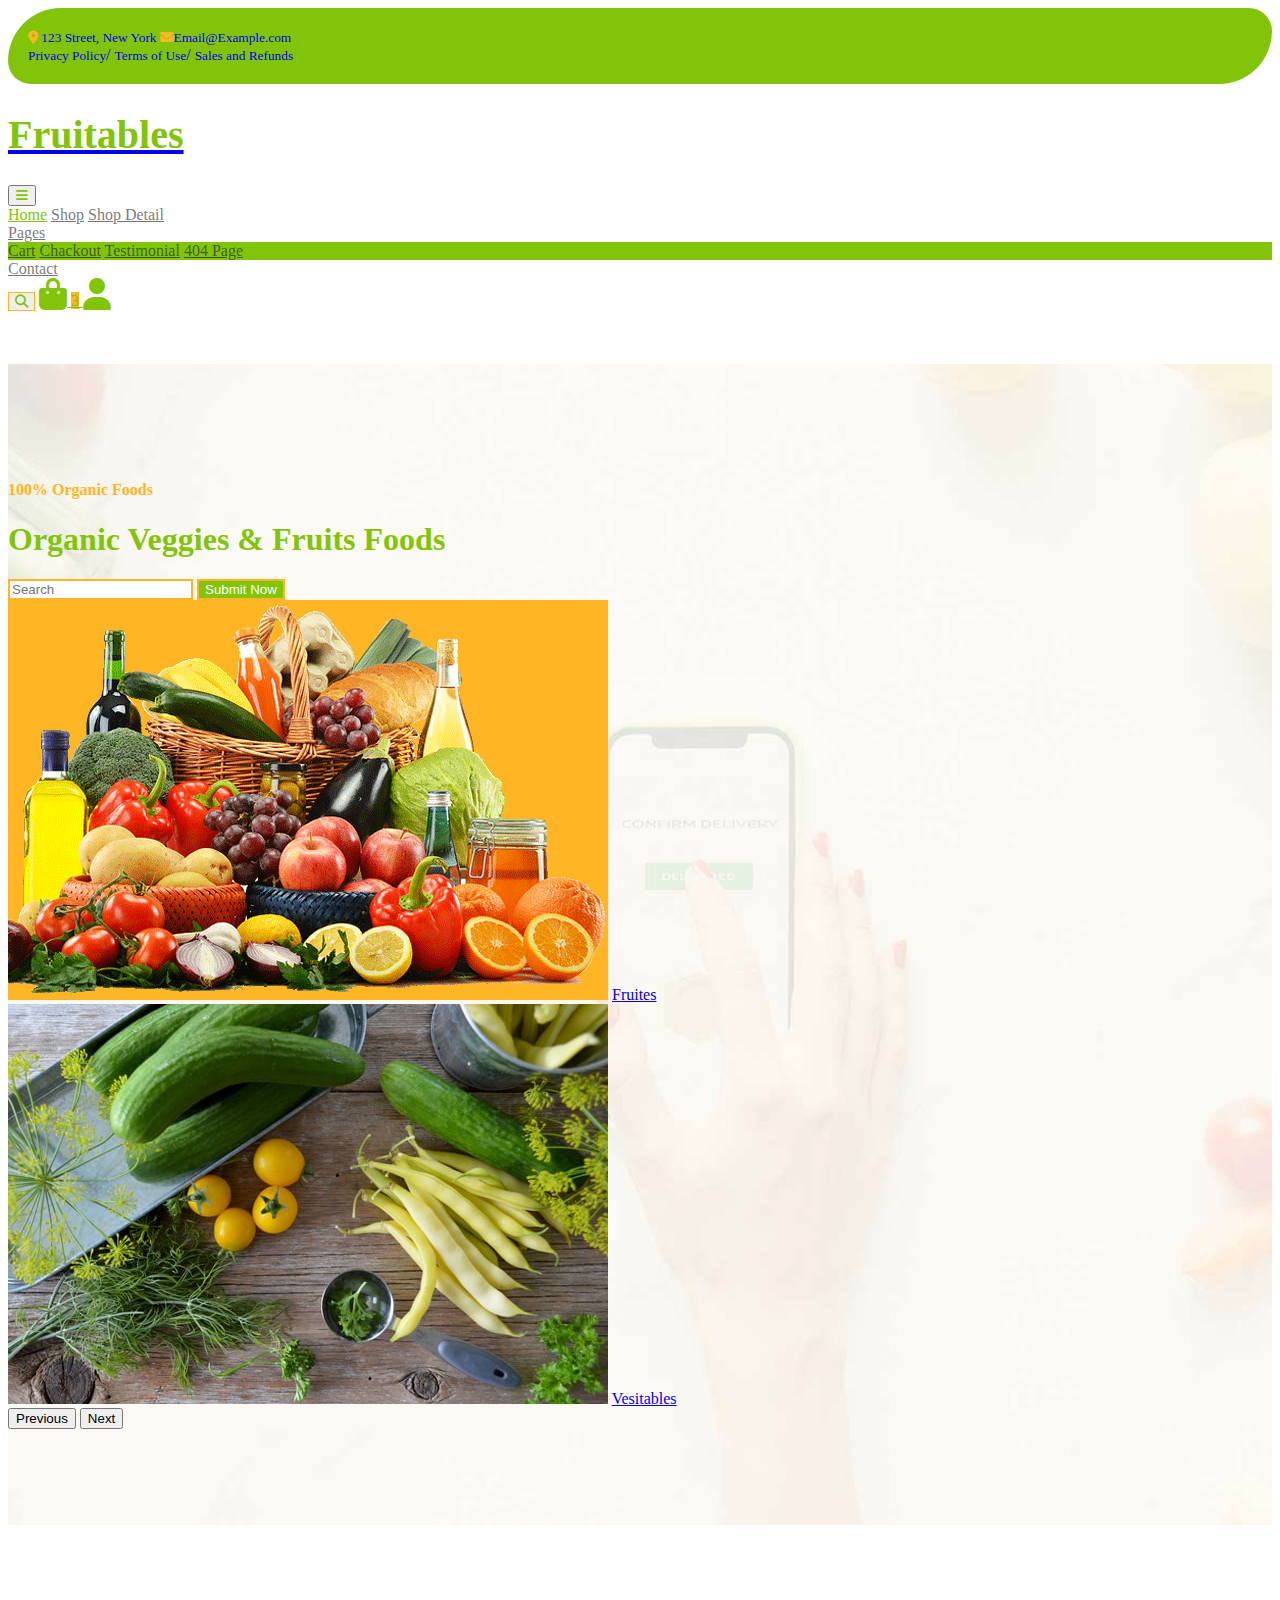
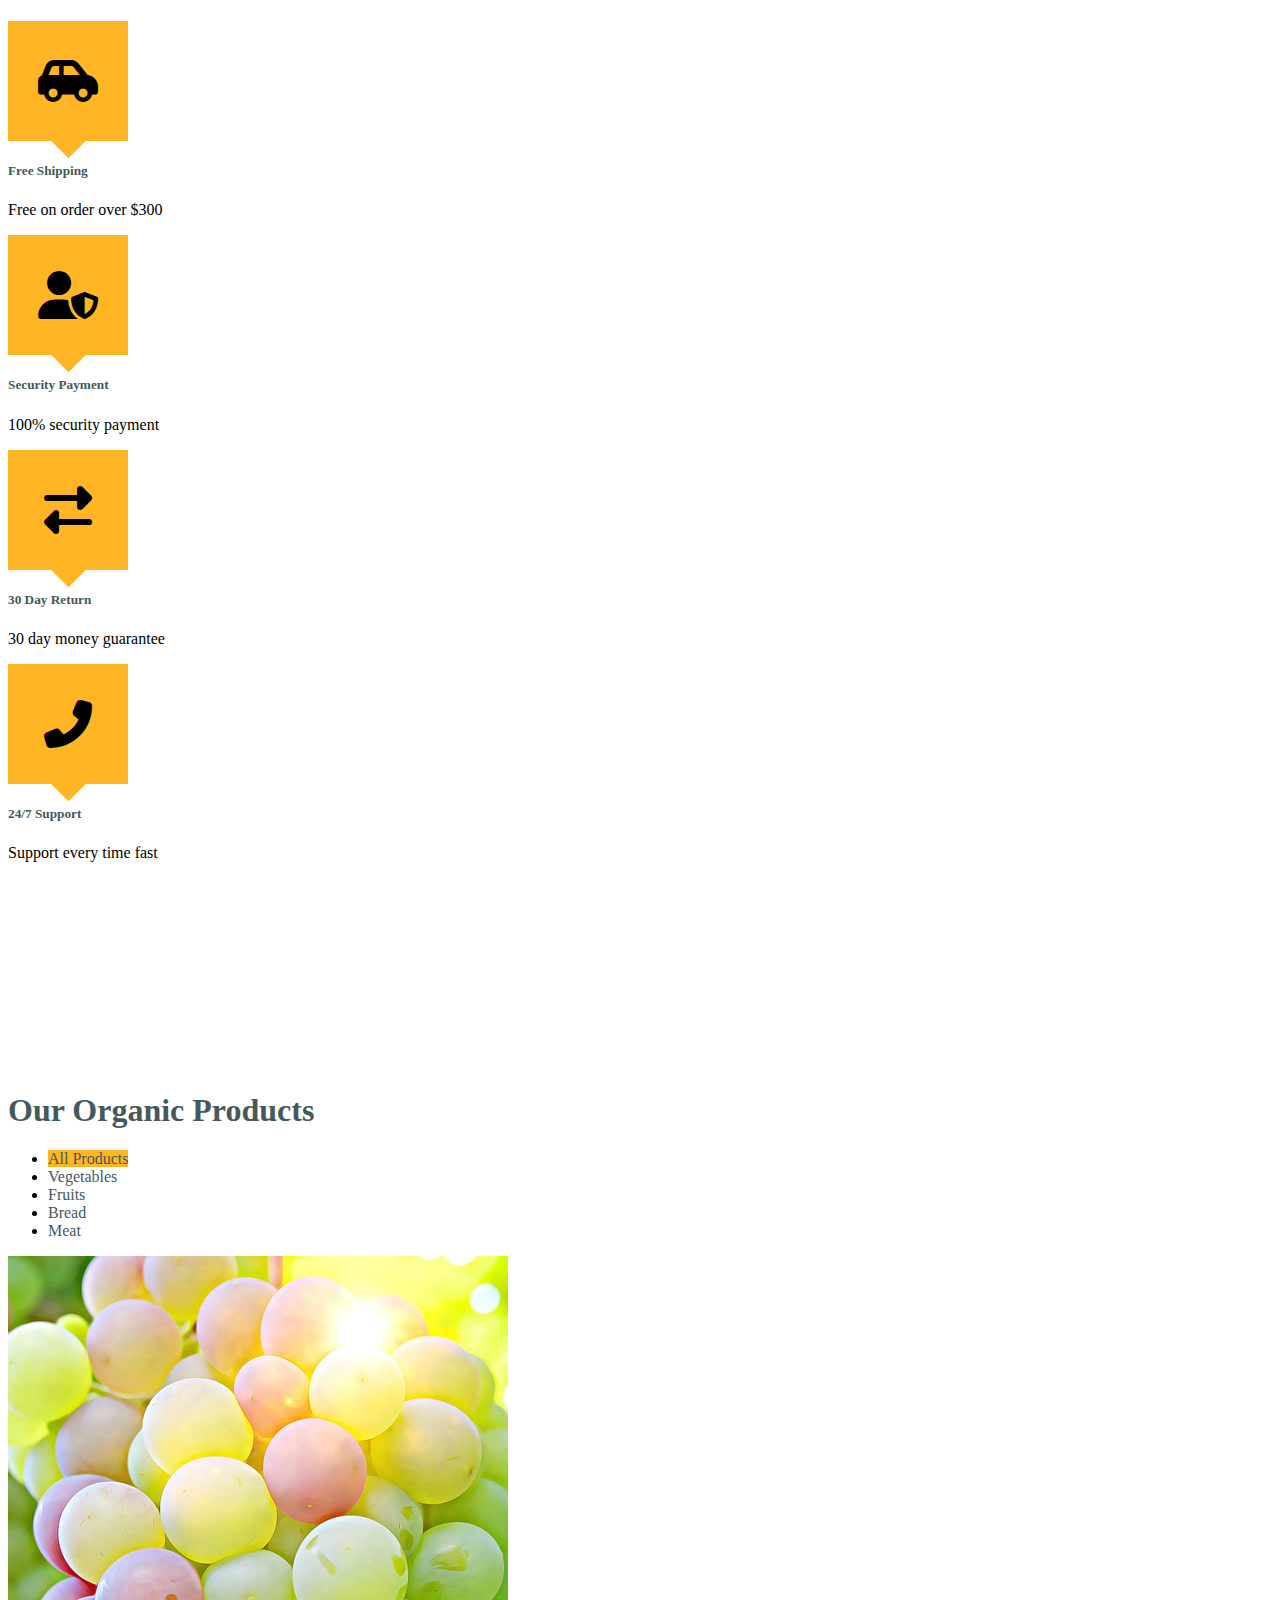
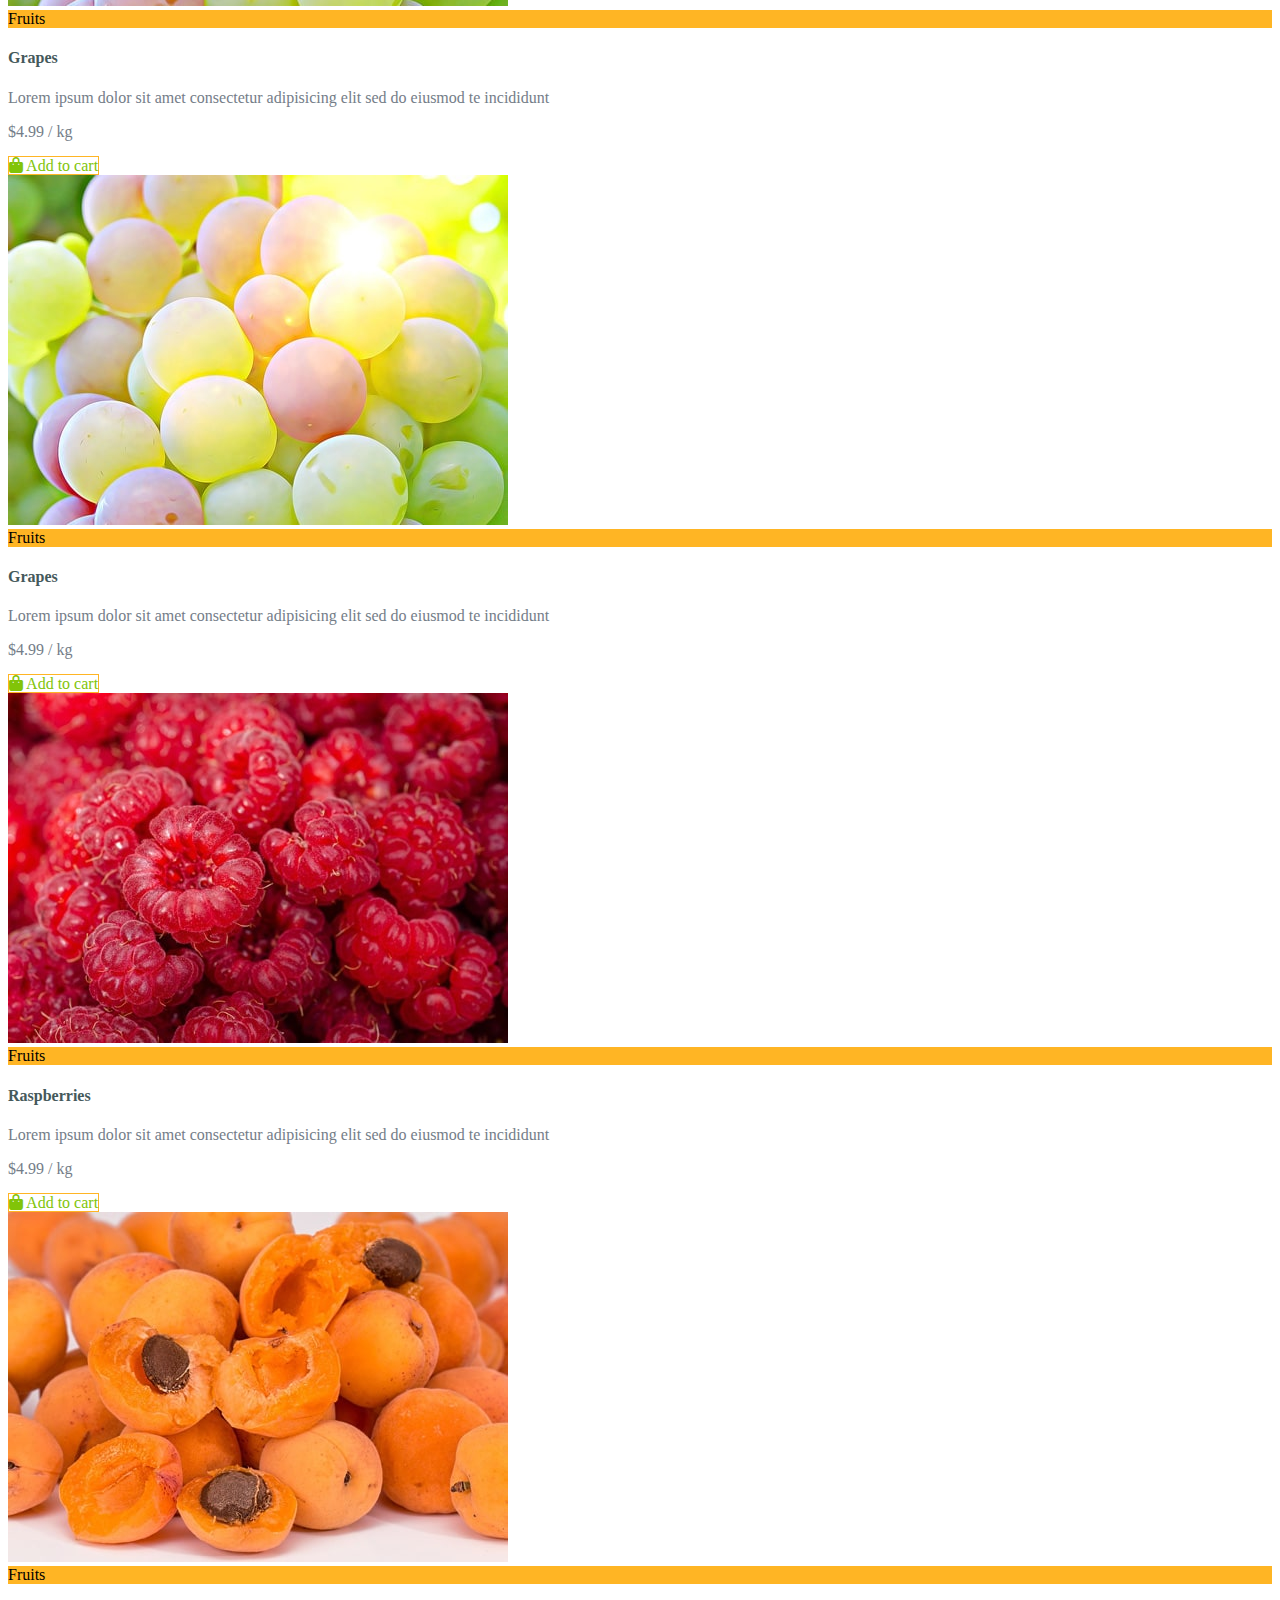
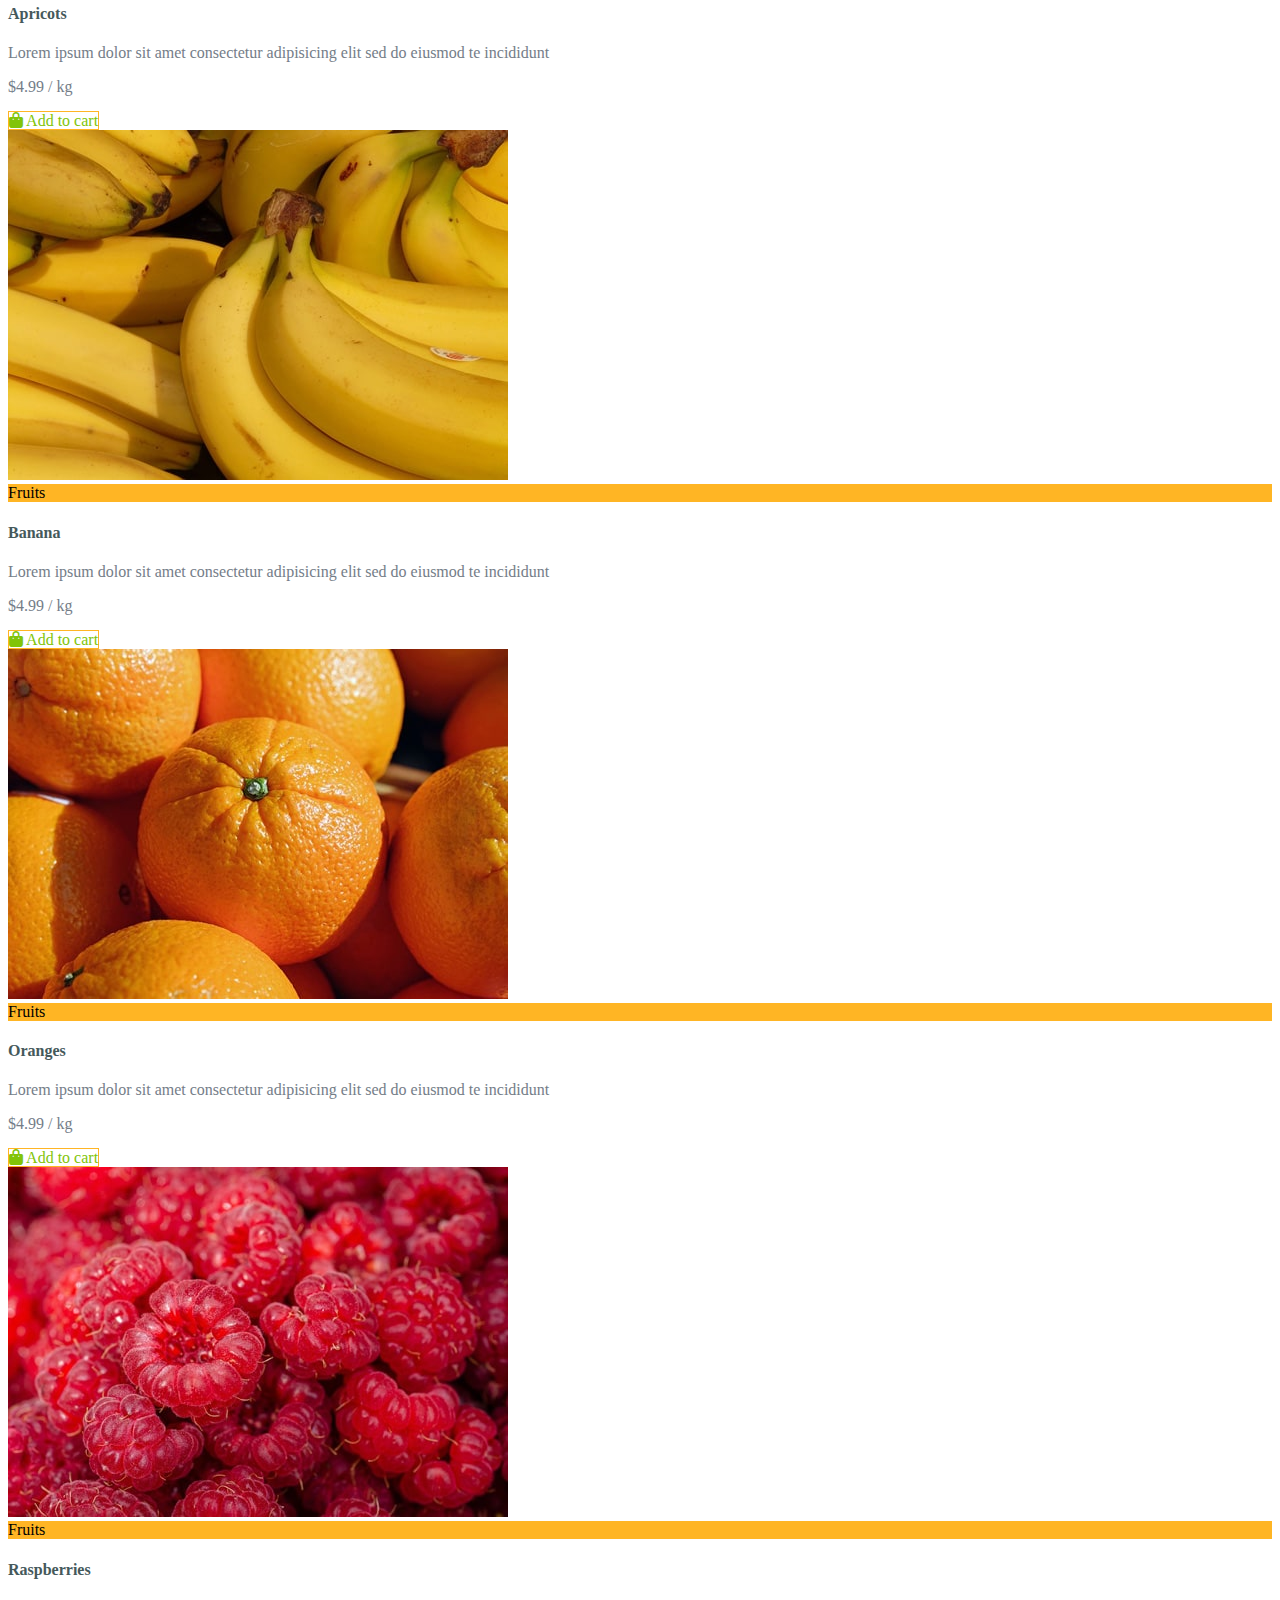
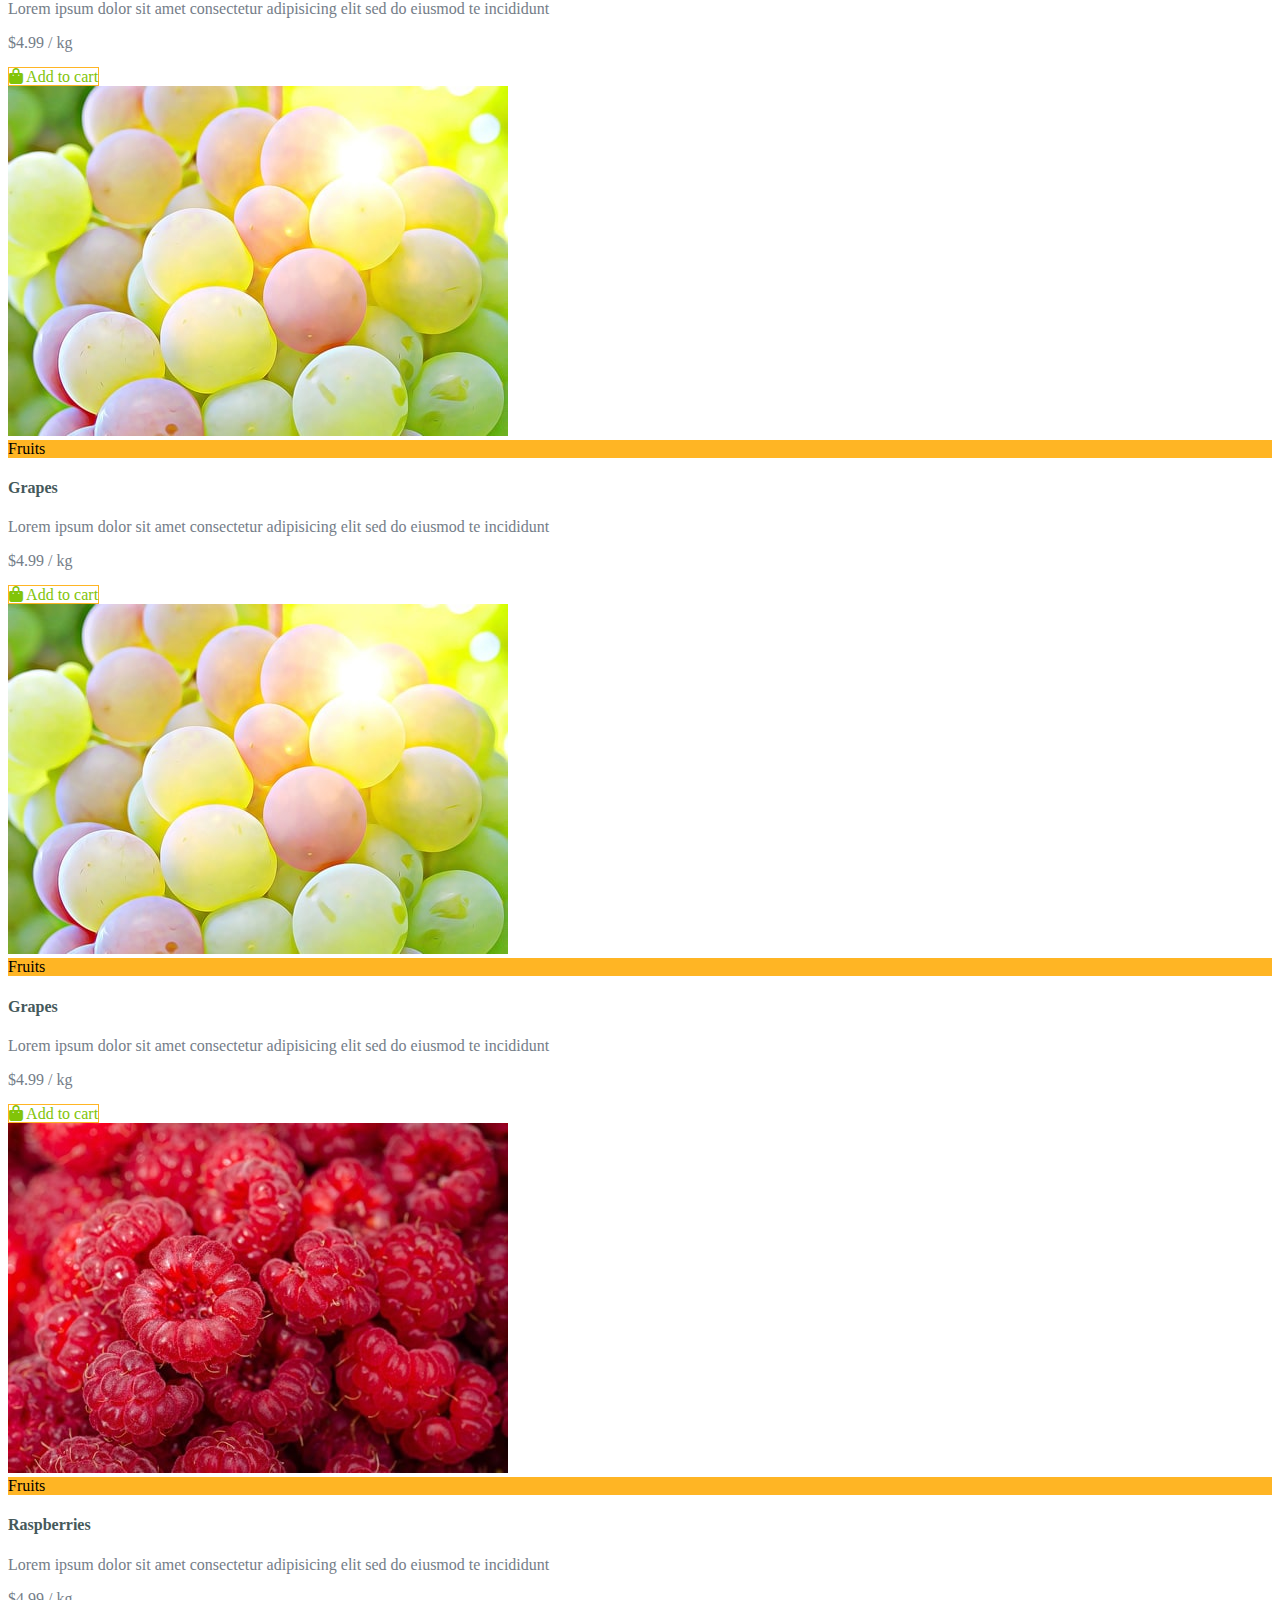
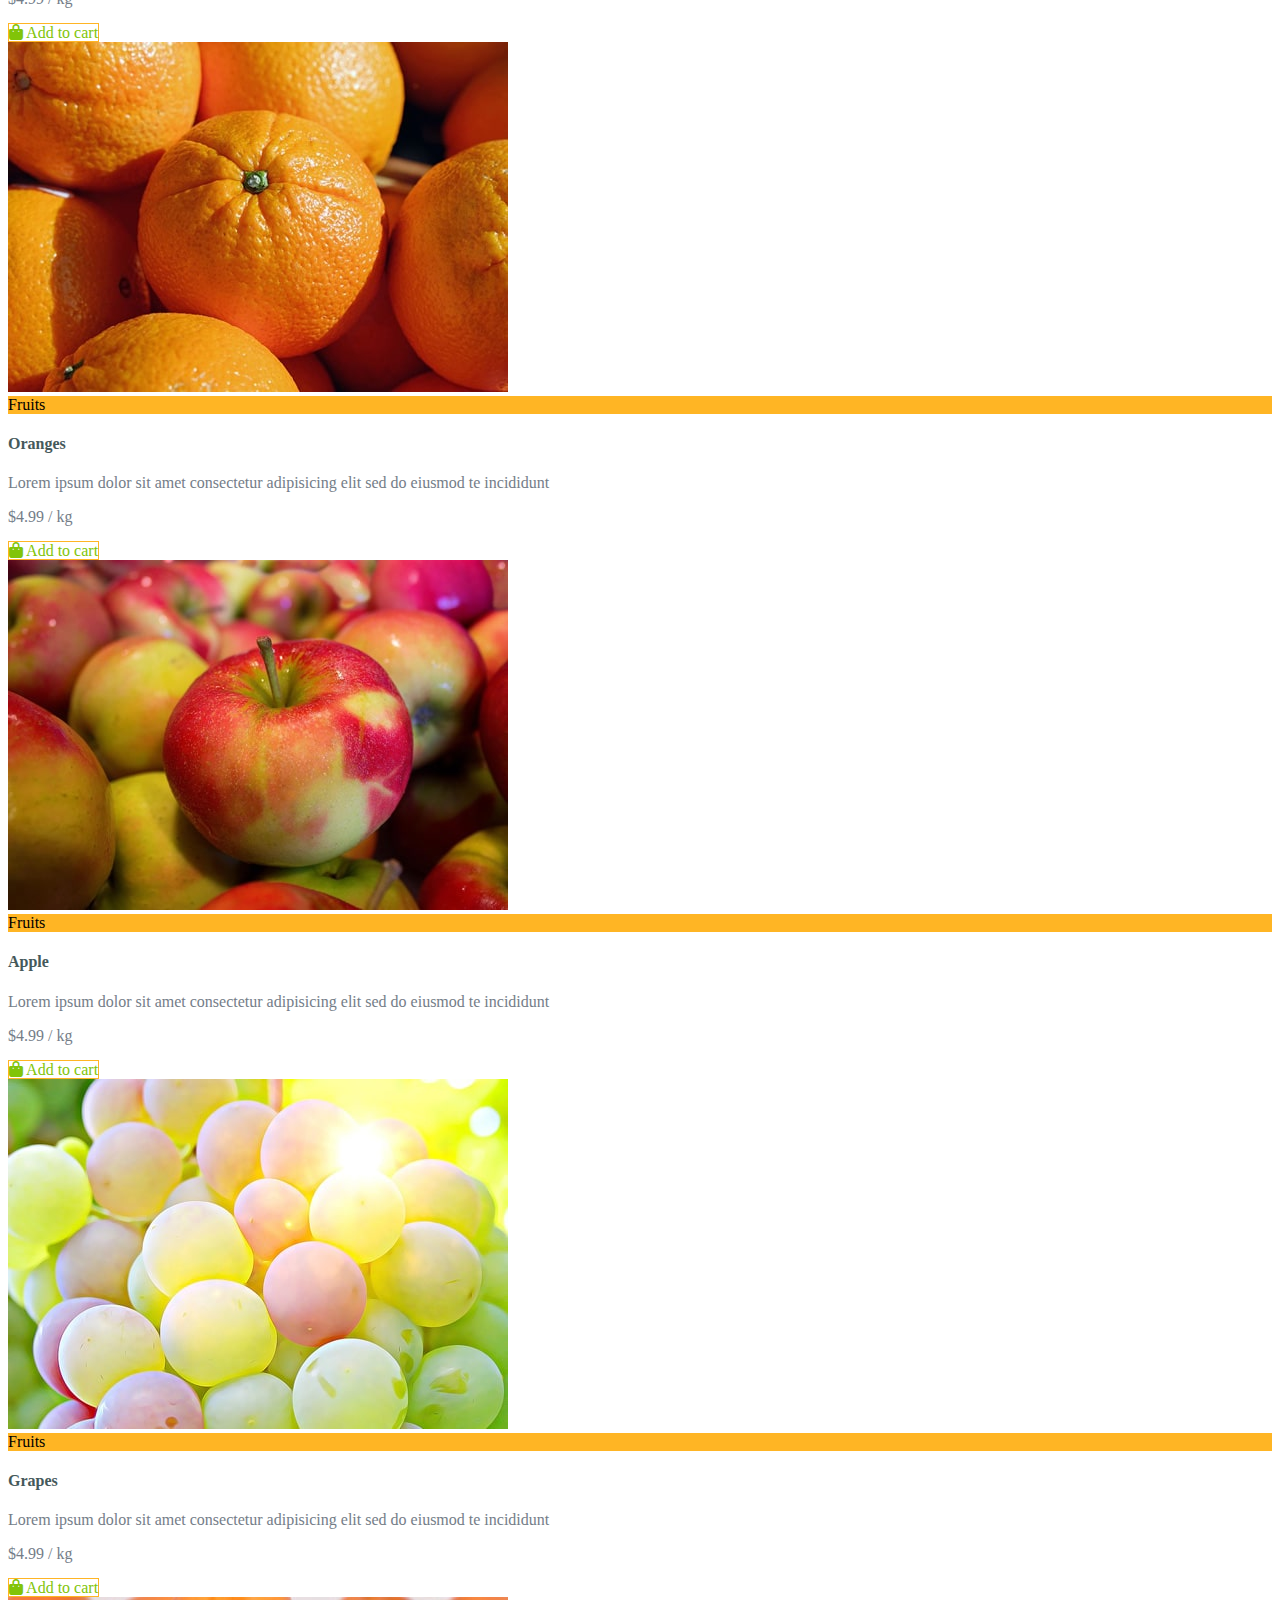
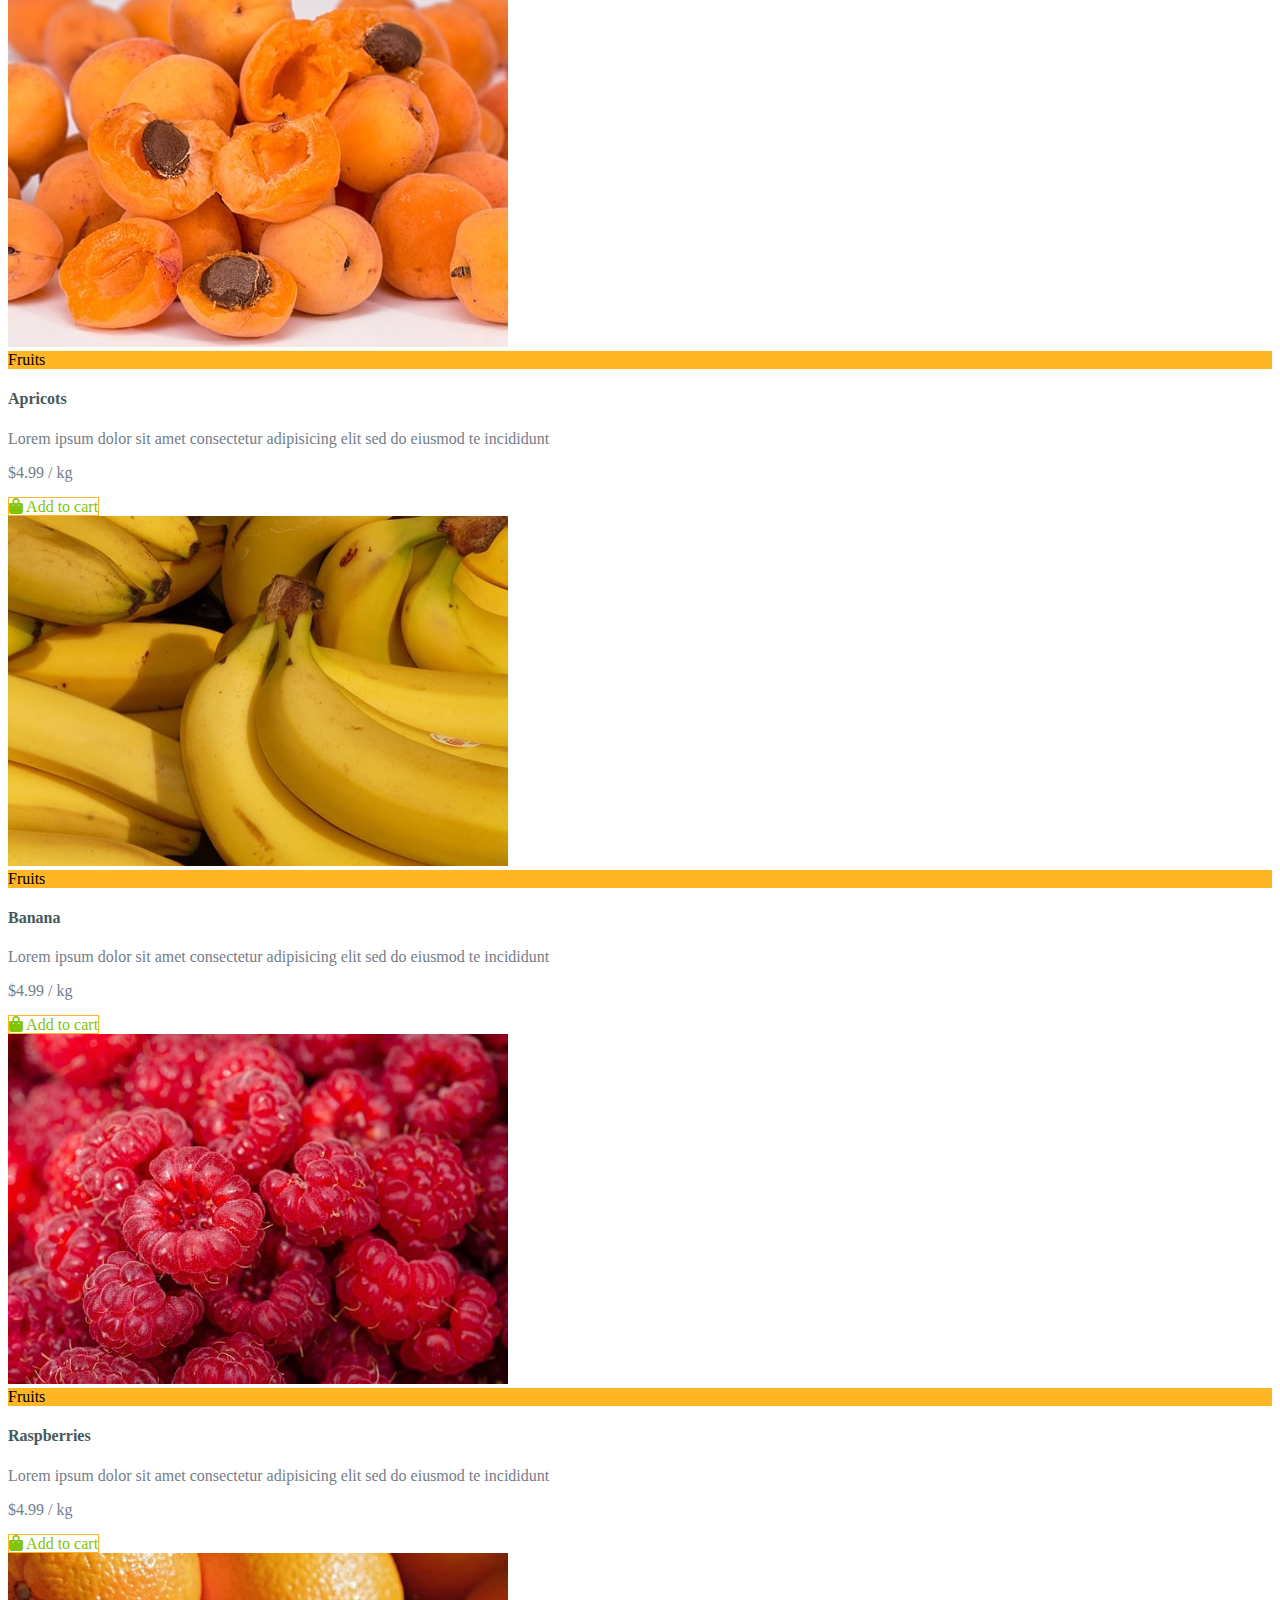
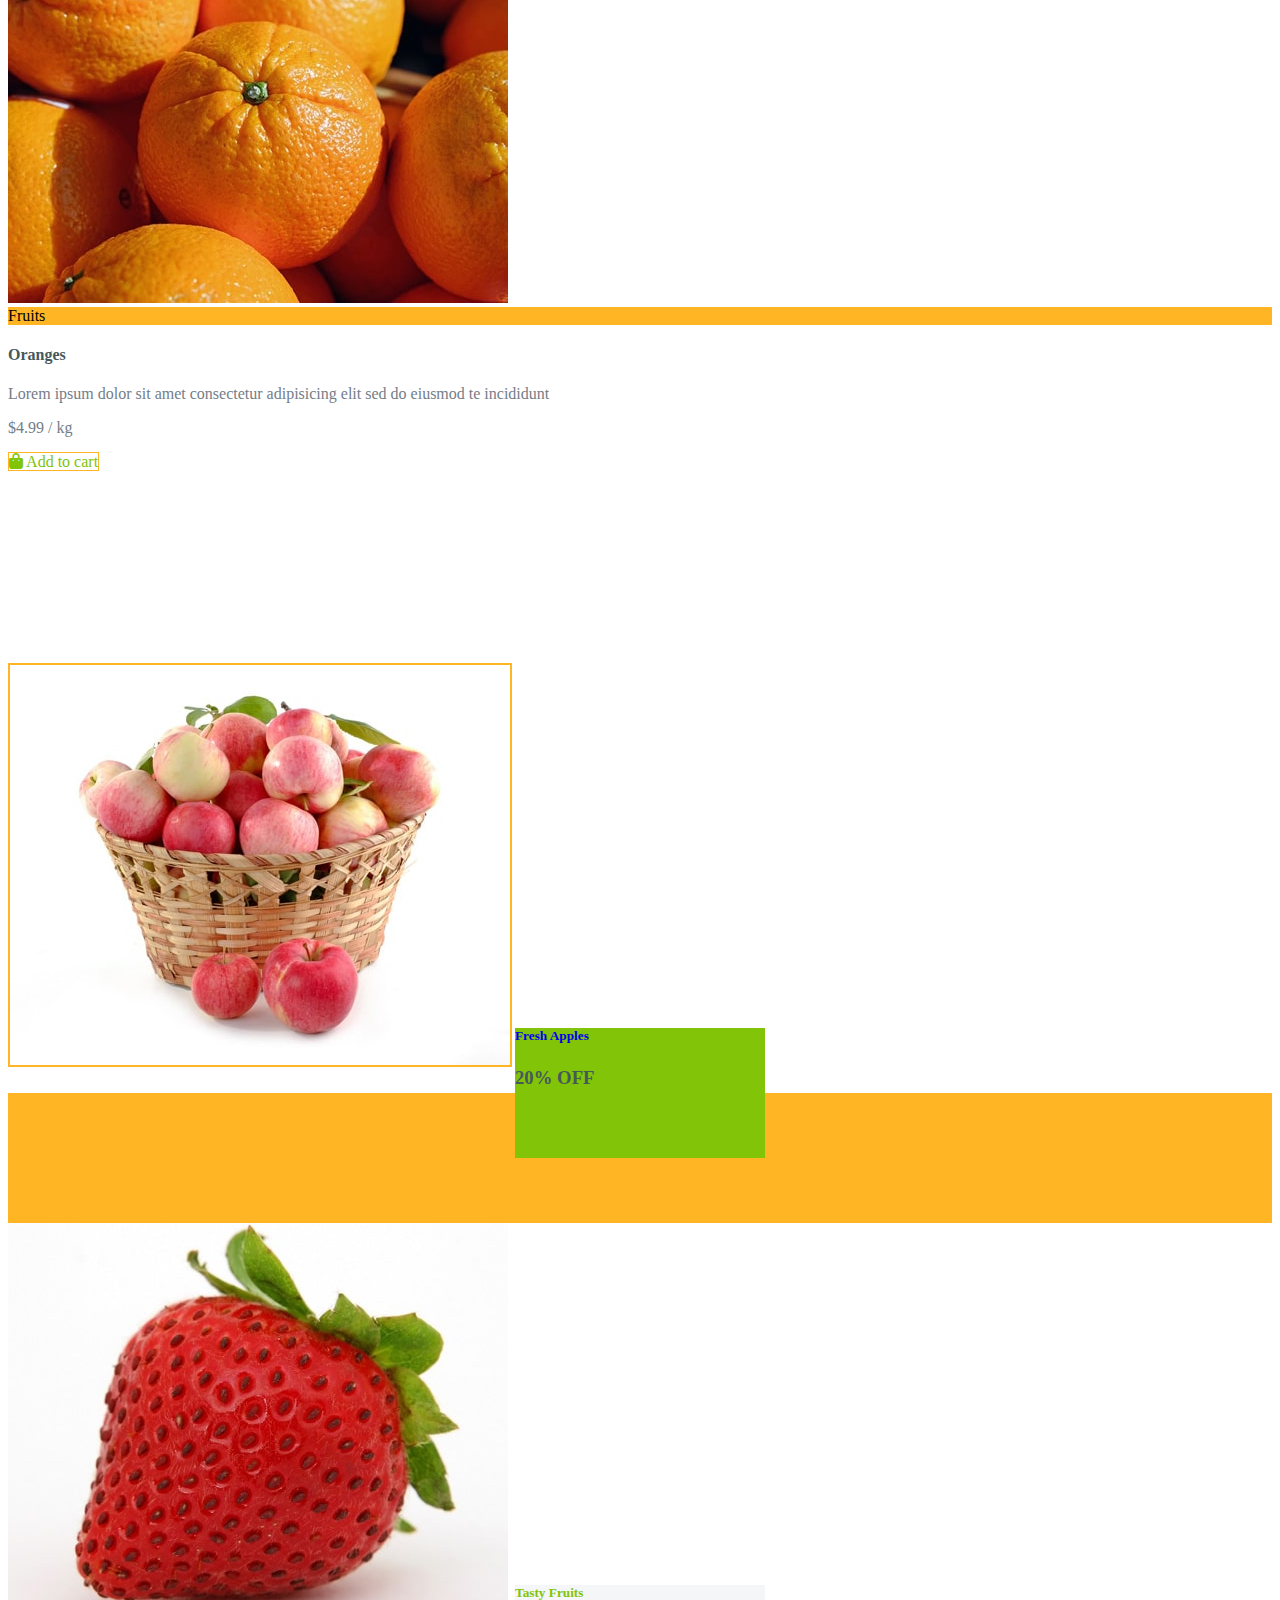
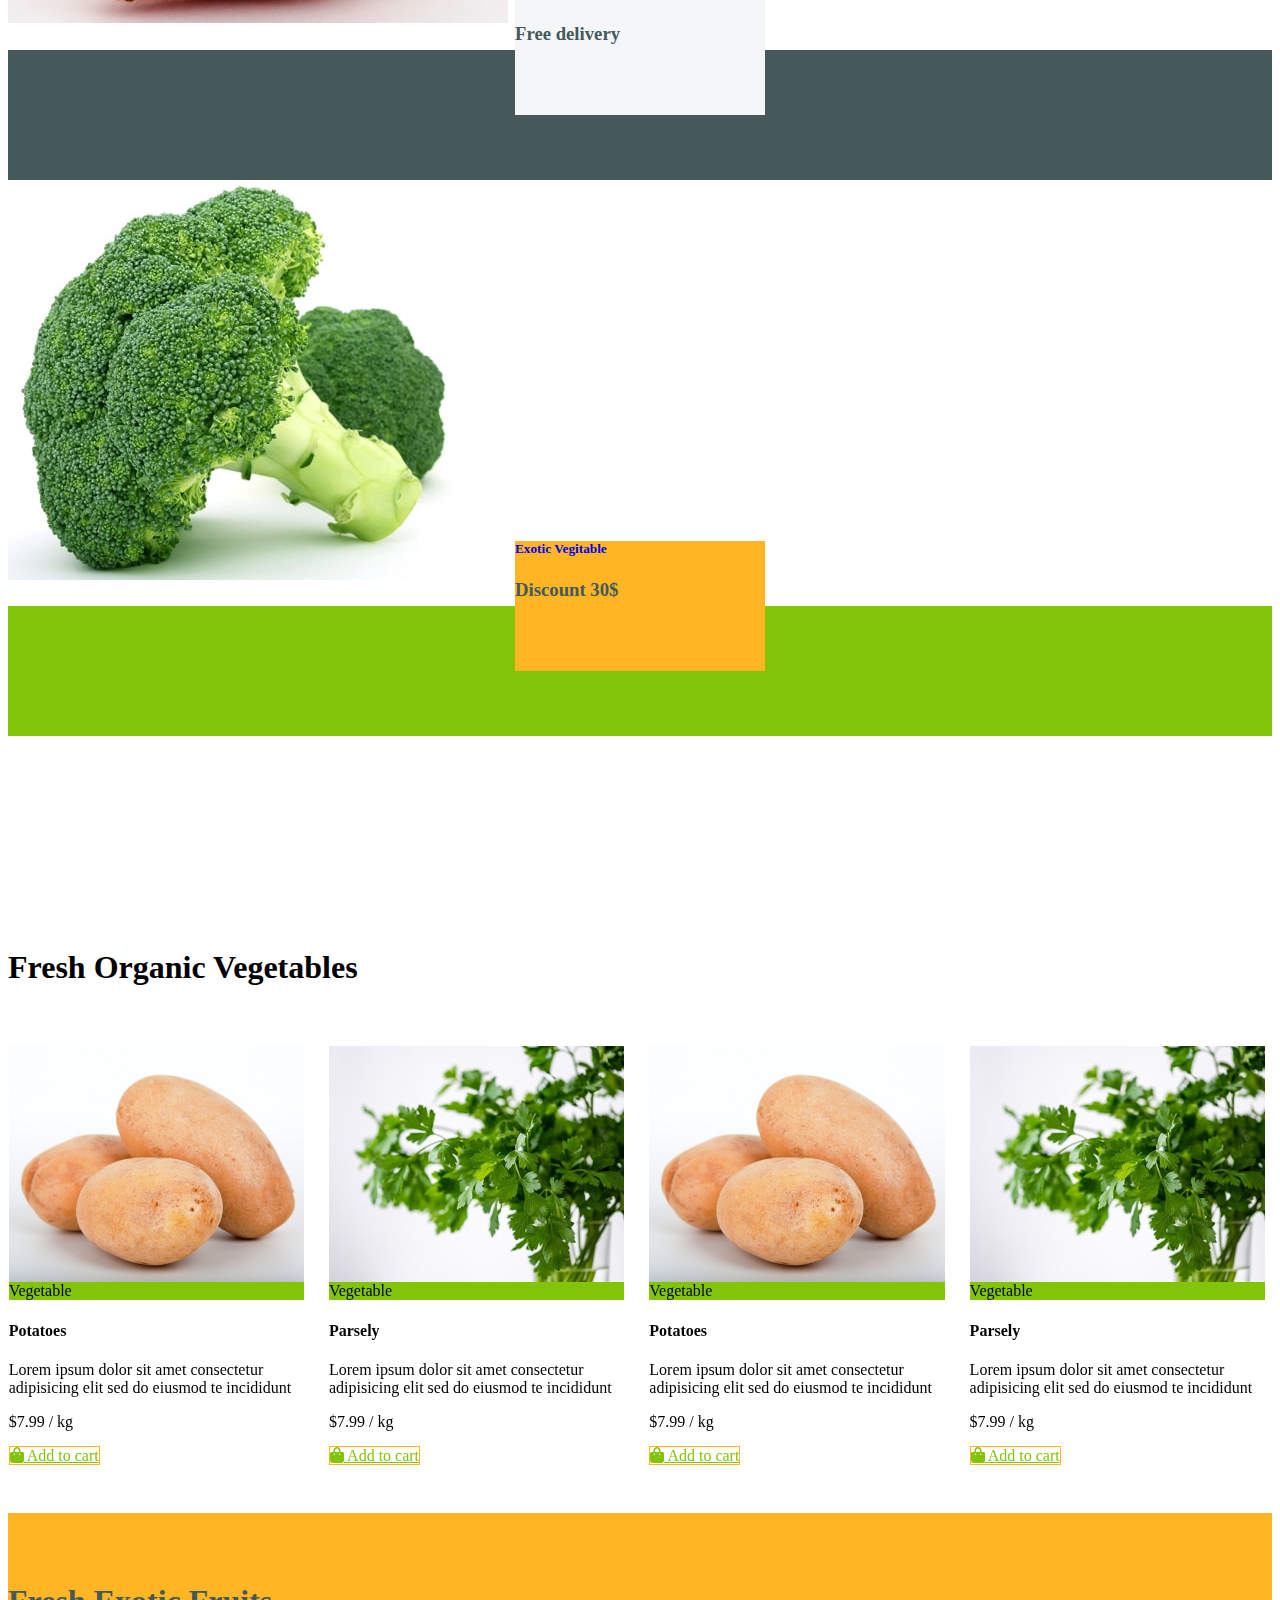
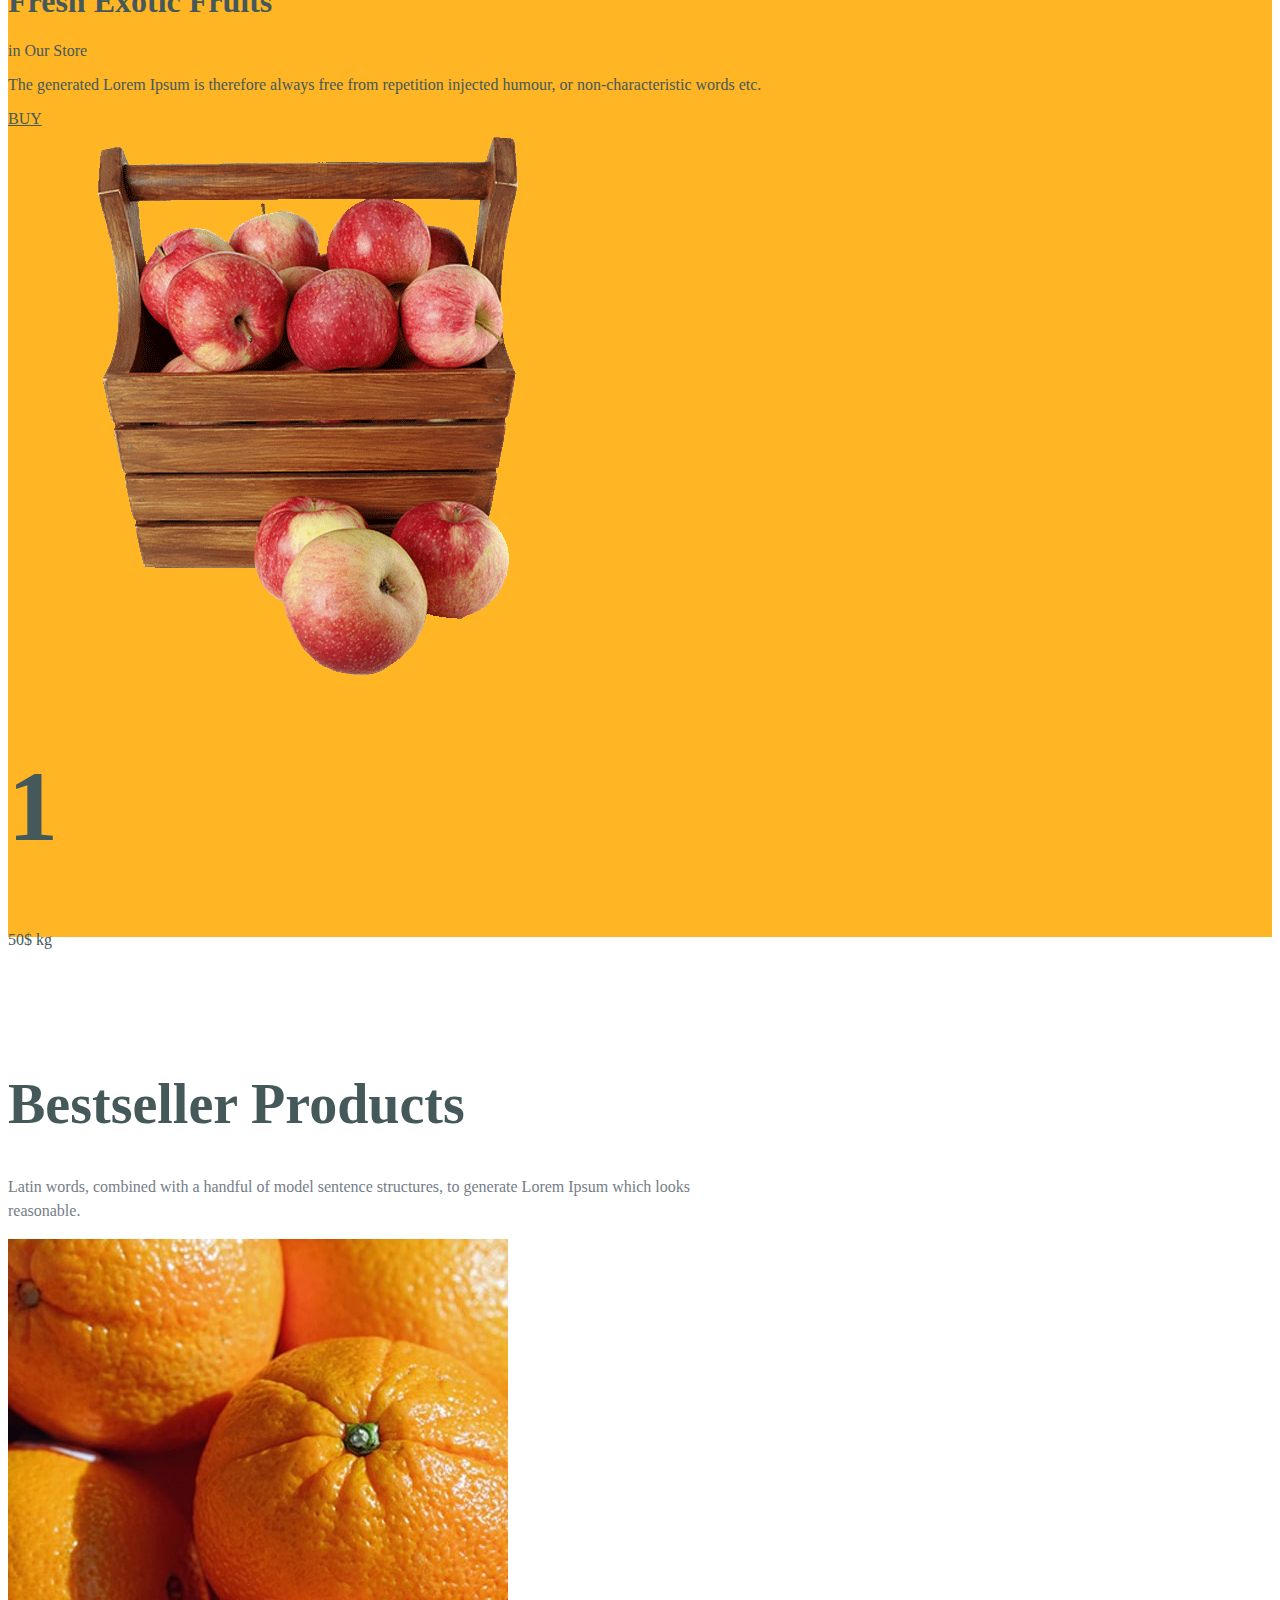
<file: index.html>
<!DOCTYPE html>
<html lang="en">
<head>
    <meta charset="UTF-8">
    <meta name="viewport" content="width=device-width, initial-scale=1.0">
    <title>Home</title>
    <link rel="stylesheet" href="style.css">
    <link rel="stylesheet" href="https://cdn.jsdelivr.net/npm/bootstrap@5.3.2/dist/css/bootstrap.min.css" integrity="sha384-T3c6CoIi6uLrA9TneNEoa7RxnatzjcDSCmG1MXxSR1GAsXEV/Dwwykc2MPK8M2HN" crossorigin="anonymous">
    <link rel="stylesheet" href="https://cdn.jsdelivr.net/npm/bootstrap-icons@1.11.1/font/bootstrap-icons.css" integrity="sha384-4LISF5TTJX/fLmGSxO53rV4miRxdg84mZsxmO8Rx5jGtp/LbrixFETvWa5a6sESd" crossorigin="anonymous">
    <link rel="stylesheet" href="https://cdnjs.cloudflare.com/ajax/libs/font-awesome/6.5.1/css/all.min.css">


    <script src="https://code.jquery.com/jquery-3.7.1.slim.min.js" integrity="sha256-kmHvs0B+OpCW5GVHUNjv9rOmY0IvSIRcf7zGUDTDQM8=" crossorigin="anonymous"></script>

    <link rel="stylesheet" href="https://cdnjs.cloudflare.com/ajax/libs/OwlCarousel2/2.3.4/assets/owl.carousel.min.css">
    <link rel="stylesheet" href="https://cdnjs.cloudflare.com/ajax/libs/OwlCarousel2/2.3.4/assets/owl.theme.default.min.css">

    <script src="https://cdnjs.cloudflare.com/ajax/libs/OwlCarousel2/2.3.4/owl.carousel.min.js"></script>

    <script src="https://cdn.jsdelivr.net/npm/bootstrap@5.3.2/dist/js/bootstrap.bundle.min.js" integrity="sha384-C6RzsynM9kWDrMNeT87bh95OGNyZPhcTNXj1NW7RuBCsyN/o0jlpcV8Qyq46cDfL" crossorigin="anonymous"></script>

</head>
<body>



    <div id="spinner" class="w-100 vh-100 bg-white position-fixed translate-middle top-50 start-50 d-flex align-items-center justify-content-center">
        <div class="spinner-grow text-primary" role="status"></div>
    </div>




    <div class="container-fluid fixed-top" style="top: 0px;">
        <div class="container topbar bg-primary1 d-none d-lg-block">
            <div class="d-flex justify-content-between">
                <div class="top-info ps-2">
                    <small class="me-3"><i class="fas fa-map-marker-alt me-2 text-11111"></i> <a href="#" class="text-white">123 Street, New York</a></small>
                    <small class="me-3"><i class="fas fa-envelope me-2 text-secondary1"></i><a href="#" class="text-white">Email@Example.com</a></small>
                </div>
                <div class="top-link pe-2">
                    <a href="#" class="text-white"><small class="text-white mx-2">Privacy Policy</small>/</a>
                    <a href="#" class="text-white"><small class="text-white mx-2">Terms of Use</small>/</a>
                    <a href="#" class="text-white"><small class="text-white ms-2">Sales and Refunds</small></a>
                </div>
            </div>
        </div>

        <div class="container px-0">
            <nav class="navbar navbar-light bg-white navbar-expand-xl">
                <a href="index.html" class="navbar-brand"><h1 class="text-primary1 display-6" style="font-size: 2.5rem;">Fruitables</h1></a>
                <button class="navbar-toggler py-2 px-3" type="button" data-bs-toggle="collapse" data-bs-target="#navbarCollapse">
                    <span class="fa fa-bars text-primary1"></span>
                </button>
                <div class="collapse navbar-collapse bg-white" id="navbarCollapse">
                    <div class="navbar-nav mx-auto" id="navbar">
                        <a href="index.html" class="nav-item nav-link active">Home</a>
                        <a href="shop.html" class="nav-item nav-link">Shop</a>
                        <a href="shop-detail.html" class="nav-item nav-link">Shop Detail</a>
                        <div class="nav-item dropdown">
                            <a href="#" class="nav-link dropdown-toggle" data-bs-toggle="dropdown">Pages</a>
                            <div class="dropdown-menu m-0 bg-secondary rounded-0 custom-dropdown-menu" style="background-color: #81c408;">
                                <a href="cart.html" class="dropdown-item">Cart</a>
                                <a href="chackout.html" class="dropdown-item">Chackout</a>
                                <a href="testimonial.html" class="dropdown-item">Testimonial</a>
                                <a href="404.html" class="dropdown-item">404 Page</a>
                            </div>
                        </div>
                        <a href="contact.html" class="nav-item nav-link">Contact</a>
                    </div>
                    <div class="d-flex m-3 me-0">
                        <button class="btn-search btn border border-secondary btn-md-square rounded-circle bg-white me-4" data-bs-toggle="modal" data-bs-target="#searchModal" ><i class="fas fa-search text-primary1"></i></button>
                        <a href="#" class="position-relative me-4 my-auto" style="color: #81c408;">
                            <i class="fa fa-shopping-bag fa-2x"></i>
                            <span class="position-absolute bg-secondary1 rounded-circle d-flex align-items-center justify-content-center text-dark px-1" style="top: -5px; left: 15px; height: 20px; min-width: 20px; ">3</span>
                        </a>
                        <a href="#" class="my-auto">
                            <i class="fas fa-user fa-2x"></i>
                        </a>
                    </div>
                </div>
            </nav>
        </div>
    </div>




    <div class="container-fluid py-5 mb-5 hero-header">
        <div class="container py-5">
            <div class="row g-5 align-items-center">
                <div class="col-md-12 col-lg-7">
                    <h4 class="mb-3 text-secondary">100% Organic Foods</h4>
                    <h1 class="mb-5 display-3 text-primary">Organic Veggies &amp; Fruits Foods</h1>
                    <div class="position-relative mx-auto">
                        <input class="form-control border-2 border-secondary w-75 py-3 px-4 rounded-pill" type="number" placeholder="Search">
                        <button type="submit" class="btn btn-primary border-2 border-secondary py-3 px-4 position-absolute rounded-pill text-white h-100" style="top: 0; right: 25%; background-color: #81c408; color: white !important;">Submit Now</button>
                    </div>
                </div>
                <div class="col-md-12 col-lg-5">
                    <div id="carouselId" class="carousel slide position-relative pointer-event" data-bs-ride="carousel">
                        <div class="carousel-inner" role="listbox">
                            <div class="carousel-item rounded">
                                <img src="img/hero-img-1.png" class="img-fluid w-100 h-100 bg-secondary1 rounded" alt="First slide">
                                <a href="#" class="btn px-4 py-2 text-white rounded">Fruites</a>
                            </div>
                            <div class="carousel-item rounded active">
                                <img src="img/hero-img-2.jpg" class="img-fluid w-100 h-100 rounded" alt="Second slide">
                                <a href="#" class="btn px-4 py-2 text-white rounded">Vesitables</a>
                            </div>
                        </div>
                        <button class="carousel-control-prev" type="button" data-bs-target="#carouselId" data-bs-slide="prev">
                            <span class="carousel-control-prev-icon" aria-hidden="true"></span>
                            <span class="visually-hidden">Previous</span>
                        </button>
                        <button class="carousel-control-next" type="button" data-bs-target="#carouselId" data-bs-slide="next">
                            <span class="carousel-control-next-icon" aria-hidden="true"></span>
                            <span class="visually-hidden">Next</span>
                        </button>
                    </div>
                </div>
            </div>
        </div>
    </div>






    <div class="container-fluid featurs py-5">
        <div class="container py-5">
            <div class="row g-4">
                <div class="col-md-6 col-lg-3">
                    <div class="featurs-item text-center rounded bg-light p-4">
                        <div class="featurs-icon btn-square rounded-circle bg-secondary1 mb-5 mx-auto">
                            <i class="fas fa-car-side fa-3x text-white"></i>
                        </div>
                        <div class="featurs-content text-center">
                            <h5>Free Shipping</h5>
                            <p class="mb-0">Free on order over $300</p>
                        </div>
                    </div>
                </div>
                <div class="col-md-6 col-lg-3">
                    <div class="featurs-item text-center rounded bg-light p-4">
                        <div class="featurs-icon btn-square rounded-circle bg-secondary1 mb-5 mx-auto">
                            <i class="fas fa-user-shield fa-3x text-white"></i>
                        </div>
                        <div class="featurs-content text-center">
                            <h5>Security Payment</h5>
                            <p class="mb-0">100% security payment</p>
                        </div>
                    </div>
                </div>
                <div class="col-md-6 col-lg-3">
                    <div class="featurs-item text-center rounded bg-light p-4">
                        <div class="featurs-icon btn-square rounded-circle bg-secondary1 mb-5 mx-auto">
                            <i class="fas fa-exchange-alt fa-3x text-white"></i>
                        </div>
                        <div class="featurs-content text-center">
                            <h5>30 Day Return</h5>
                            <p class="mb-0">30 day money guarantee</p>
                        </div>
                    </div>
                </div>
                <div class="col-md-6 col-lg-3">
                    <div class="featurs-item text-center rounded bg-light p-4">
                        <div class="featurs-icon btn-square rounded-circle bg-secondary1 mb-5 mx-auto">
                            <i class="fa fa-phone-alt fa-3x text-white"></i>
                        </div>
                        <div class="featurs-content text-center">
                            <h5>24/7 Support</h5>
                            <p class="mb-0">Support every time fast</p>
                        </div>
                    </div>
                </div>
            </div>
        </div>
    </div>






    <div class="container-fluid fruite py-5">
        <div class="container py-5">
            <div class="tab-class text-center">
                <div class="row g-4">
                    <div class="col-lg-4 text-start">
                        <h1>Our Organic Products</h1>
                    </div>
                    <div class="col-lg-8 text-end">
                        <ul class="nav nav-pills d-inline-flex text-center mb-5">
                            <li class="nav-item">
                                <a class="d-flex m-2 py-2 bg-light rounded-pill active" data-bs-toggle="pill" href="#tab-1">
                                    <span class="text-dark" style="width: 130px;">All Products</span>
                                </a>
                            </li>
                            <li class="nav-item">
                                <a class="d-flex py-2 m-2 bg-light rounded-pill" data-bs-toggle="pill" href="#tab-2">
                                    <span class="text-dark" style="width: 130px;">Vegetables</span>
                                </a>
                            </li>
                            <li class="nav-item">
                                <a class="d-flex m-2 py-2 bg-light rounded-pill" data-bs-toggle="pill" href="#tab-3">
                                    <span class="text-dark" style="width: 130px;">Fruits</span>
                                </a>
                            </li>
                            <li class="nav-item">
                                <a class="d-flex m-2 py-2 bg-light rounded-pill" data-bs-toggle="pill" href="#tab-4">
                                    <span class="text-dark" style="width: 130px;">Bread</span>
                                </a>
                            </li>
                            <li class="nav-item">
                                <a class="d-flex m-2 py-2 bg-light rounded-pill" data-bs-toggle="pill" href="#tab-5">
                                    <span class="text-dark" style="width: 130px;">Meat</span>
                                </a>
                            </li>
                        </ul>
                    </div>
                </div>

                <div class="tab-content">
                    <div id="tab-1" class="tab-pane fade show p-0 active">
                        <div class="row g-4">
                            <div class="col-lg-12">
                                <div class="row g-4">
                                    <div class="col-md-6 col-lg-4 col-xl-3">
                                        <div class="rounded position-relative fruite-item">
                                            <div class="fruite-img">
                                                <img src="img/fruite-item-5.jpg" class="img-fluid w-100 rounded-top" alt="">
                                            </div>
                                            <div class="text-white bg-secondary1 px-3 py-1 rounded position-absolute" style="top: 10px; left: 10px;">Fruits</div>
                                            <div class="p-4 border border-secondary border-top-0 rounded-bottom">
                                                <h4>Grapes</h4>
                                                <p>Lorem ipsum dolor sit amet consectetur adipisicing elit sed do eiusmod te incididunt</p>
                                                <div class="d-flex justify-content-between flex-lg-wrap">
                                                    <p class="text-dark fs-5 fw-bold mb-0">$4.99 / kg</p>
                                                    <a href="#" class="btn border border-secondary rounded-pill px-3 text-primary"><i class="fa fa-shopping-bag me-2 text-primary"></i> Add to cart</a>
                                                </div>
                                            </div>
                                        </div>
                                    </div>
                                    <div class="col-md-6 col-lg-4 col-xl-3">
                                        <div class="rounded position-relative fruite-item">
                                            <div class="fruite-img">
                                                <img src="img/fruite-item-5.jpg" class="img-fluid w-100 rounded-top" alt="">
                                            </div>
                                            <div class="text-white bg-secondary1 px-3 py-1 rounded position-absolute" style="top: 10px; left: 10px;">Fruits</div>
                                            <div class="p-4 border border-secondary border-top-0 rounded-bottom">
                                                <h4>Grapes</h4>
                                                <p>Lorem ipsum dolor sit amet consectetur adipisicing elit sed do eiusmod te incididunt</p>
                                                <div class="d-flex justify-content-between flex-lg-wrap">
                                                    <p class="text-dark fs-5 fw-bold mb-0">$4.99 / kg</p>
                                                    <a href="#" class="btn border border-secondary rounded-pill px-3 text-primary"><i class="fa fa-shopping-bag me-2 text-primary"></i> Add to cart</a>
                                                </div>
                                            </div>
                                        </div>
                                    </div>
                                    <div class="col-md-6 col-lg-4 col-xl-3">
                                        <div class="rounded position-relative fruite-item">
                                            <div class="fruite-img">
                                                <img src="img/fruite-item-2.jpg" class="img-fluid w-100 rounded-top" alt="">
                                            </div>
                                            <div class="text-white bg-secondary1 px-3 py-1 rounded position-absolute" style="top: 10px; left: 10px;">Fruits</div>
                                            <div class="p-4 border border-secondary border-top-0 rounded-bottom">
                                                <h4>Raspberries</h4>
                                                <p>Lorem ipsum dolor sit amet consectetur adipisicing elit sed do eiusmod te incididunt</p>
                                                <div class="d-flex justify-content-between flex-lg-wrap">
                                                    <p class="text-dark fs-5 fw-bold mb-0">$4.99 / kg</p>
                                                    <a href="#" class="btn border border-secondary rounded-pill px-3 text-primary"><i class="fa fa-shopping-bag me-2 text-primary"></i> Add to cart</a>
                                                </div>
                                            </div>
                                        </div>
                                    </div>
                                    <div class="col-md-6 col-lg-4 col-xl-3">
                                        <div class="rounded position-relative fruite-item">
                                            <div class="fruite-img">
                                                <img src="img/fruite-item-4.jpg" class="img-fluid w-100 rounded-top" alt="">
                                            </div>
                                            <div class="text-white bg-secondary1 px-3 py-1 rounded position-absolute" style="top: 10px; left: 10px;">Fruits</div>
                                            <div class="p-4 border border-secondary border-top-0 rounded-bottom">
                                                <h4>Apricots</h4>
                                                <p>Lorem ipsum dolor sit amet consectetur adipisicing elit sed do eiusmod te incididunt</p>
                                                <div class="d-flex justify-content-between flex-lg-wrap">
                                                    <p class="text-dark fs-5 fw-bold mb-0">$4.99 / kg</p>
                                                    <a href="#" class="btn border border-secondary rounded-pill px-3 text-primary"><i class="fa fa-shopping-bag me-2 text-primary"></i> Add to cart</a>
                                                </div>
                                            </div>
                                        </div>
                                    </div>
                                    <div class="col-md-6 col-lg-4 col-xl-3">
                                        <div class="rounded position-relative fruite-item">
                                            <div class="fruite-img">
                                                <img src="img/fruite-item-3.jpg" class="img-fluid w-100 rounded-top" alt="">
                                            </div>
                                            <div class="text-white bg-secondary1 px-3 py-1 rounded position-absolute" style="top: 10px; left: 10px;">Fruits</div>
                                            <div class="p-4 border border-secondary border-top-0 rounded-bottom">
                                                <h4>Banana</h4>
                                                <p>Lorem ipsum dolor sit amet consectetur adipisicing elit sed do eiusmod te incididunt</p>
                                                <div class="d-flex justify-content-between flex-lg-wrap">
                                                    <p class="text-dark fs-5 fw-bold mb-0">$4.99 / kg</p>
                                                    <a href="#" class="btn border border-secondary rounded-pill px-3 text-primary"><i class="fa fa-shopping-bag me-2 text-primary"></i> Add to cart</a>
                                                </div>
                                            </div>
                                        </div>
                                    </div>
                                    <div class="col-md-6 col-lg-4 col-xl-3">
                                        <div class="rounded position-relative fruite-item">
                                            <div class="fruite-img">
                                                <img src="img/fruite-item-1.jpg" class="img-fluid w-100 rounded-top" alt="">
                                            </div>
                                            <div class="text-white bg-secondary1 px-3 py-1 rounded position-absolute" style="top: 10px; left: 10px;">Fruits</div>
                                            <div class="p-4 border border-secondary border-top-0 rounded-bottom">
                                                <h4>Oranges</h4>
                                                <p>Lorem ipsum dolor sit amet consectetur adipisicing elit sed do eiusmod te incididunt</p>
                                                <div class="d-flex justify-content-between flex-lg-wrap">
                                                    <p class="text-dark fs-5 fw-bold mb-0">$4.99 / kg</p>
                                                    <a href="#" class="btn border border-secondary rounded-pill px-3 text-primary"><i class="fa fa-shopping-bag me-2 text-primary"></i> Add to cart</a>
                                                </div>
                                            </div>
                                        </div>
                                    </div>
                                    <div class="col-md-6 col-lg-4 col-xl-3">
                                        <div class="rounded position-relative fruite-item">
                                            <div class="fruite-img">
                                                <img src="img/fruite-item-2.jpg" class="img-fluid w-100 rounded-top" alt="">
                                            </div>
                                            <div class="text-white bg-secondary1 px-3 py-1 rounded position-absolute" style="top: 10px; left: 10px;">Fruits</div>
                                            <div class="p-4 border border-secondary border-top-0 rounded-bottom">
                                                <h4>Raspberries</h4>
                                                <p>Lorem ipsum dolor sit amet consectetur adipisicing elit sed do eiusmod te incididunt</p>
                                                <div class="d-flex justify-content-between flex-lg-wrap">
                                                    <p class="text-dark fs-5 fw-bold mb-0">$4.99 / kg</p>
                                                    <a href="#" class="btn border border-secondary rounded-pill px-3 text-primary"><i class="fa fa-shopping-bag me-2 text-primary"></i> Add to cart</a>
                                                </div>
                                            </div>
                                        </div>
                                    </div>
                                    <div class="col-md-6 col-lg-4 col-xl-3">
                                        <div class="rounded position-relative fruite-item">
                                            <div class="fruite-img">
                                                <img src="img/fruite-item-5.jpg" class="img-fluid w-100 rounded-top" alt="">
                                            </div>
                                            <div class="text-white bg-secondary1 px-3 py-1 rounded position-absolute" style="top: 10px; left: 10px;">Fruits</div>
                                            <div class="p-4 border border-secondary border-top-0 rounded-bottom">
                                                <h4>Grapes</h4>
                                                <p>Lorem ipsum dolor sit amet consectetur adipisicing elit sed do eiusmod te incididunt</p>
                                                <div class="d-flex justify-content-between flex-lg-wrap">
                                                    <p class="text-dark fs-5 fw-bold mb-0">$4.99 / kg</p>
                                                    <a href="#" class="btn border border-secondary rounded-pill px-3 text-primary"><i class="fa fa-shopping-bag me-2 text-primary"></i> Add to cart</a>
                                                </div>
                                            </div>
                                        </div>
                                    </div>
                                </div>
                            </div>
                        </div>
                    </div>
                    <div id="tab-2" class="tab-pane fade show p-0">
                        <div class="row g-4">
                            <div class="col-lg-12">
                                <div class="row g-4">
                                    <div class="col-md-6 col-lg-4 col-xl-3">
                                        <div class="rounded position-relative fruite-item">
                                            <div class="fruite-img">
                                                <img src="img/fruite-item-5.jpg" class="img-fluid w-100 rounded-top" alt="">
                                            </div>
                                            <div class="text-white bg-secondary1 px-3 py-1 rounded position-absolute" style="top: 10px; left: 10px;">Fruits</div>
                                            <div class="p-4 border border-secondary border-top-0 rounded-bottom">
                                                <h4>Grapes</h4>
                                                <p>Lorem ipsum dolor sit amet consectetur adipisicing elit sed do eiusmod te incididunt</p>
                                                <div class="d-flex justify-content-between flex-lg-wrap">
                                                    <p class="text-dark fs-5 fw-bold mb-0">$4.99 / kg</p>
                                                    <a href="#" class="btn border border-secondary rounded-pill px-3 text-primary"><i class="fa fa-shopping-bag me-2 text-primary"></i> Add to cart</a>
                                                </div>
                                            </div>
                                        </div>
                                    </div>
                                    <div class="col-md-6 col-lg-4 col-xl-3">
                                        <div class="rounded position-relative fruite-item">
                                            <div class="fruite-img">
                                                <img src="img/fruite-item-2.jpg" class="img-fluid w-100 rounded-top" alt="">
                                            </div>
                                            <div class="text-white bg-secondary1 px-3 py-1 rounded position-absolute" style="top: 10px; left: 10px;">Fruits</div>
                                            <div class="p-4 border border-secondary border-top-0 rounded-bottom">
                                                <h4>Raspberries</h4>
                                                <p>Lorem ipsum dolor sit amet consectetur adipisicing elit sed do eiusmod te incididunt</p>
                                                <div class="d-flex justify-content-between flex-lg-wrap">
                                                    <p class="text-dark fs-5 fw-bold mb-0">$4.99 / kg</p>
                                                    <a href="#" class="btn border border-secondary rounded-pill px-3 text-primary"><i class="fa fa-shopping-bag me-2 text-primary"></i> Add to cart</a>
                                                </div>
                                            </div>
                                        </div>
                                    </div>
                                </div>
                            </div>
                        </div>
                    </div>
                    <div id="tab-3" class="tab-pane fade show p-0">
                        <div class="row g-4">
                            <div class="col-lg-12">
                                <div class="row g-4">
                                    <div class="col-md-6 col-lg-4 col-xl-3">
                                        <div class="rounded position-relative fruite-item">
                                            <div class="fruite-img">
                                                <img src="img/fruite-item-1.jpg" class="img-fluid w-100 rounded-top" alt="">
                                            </div>
                                            <div class="text-white bg-secondary1 px-3 py-1 rounded position-absolute" style="top: 10px; left: 10px;">Fruits</div>
                                            <div class="p-4 border border-secondary border-top-0 rounded-bottom">
                                                <h4>Oranges</h4>
                                                <p>Lorem ipsum dolor sit amet consectetur adipisicing elit sed do eiusmod te incididunt</p>
                                                <div class="d-flex justify-content-between flex-lg-wrap">
                                                    <p class="text-dark fs-5 fw-bold mb-0">$4.99 / kg</p>
                                                    <a href="#" class="btn border border-secondary rounded-pill px-3 text-primary"><i class="fa fa-shopping-bag me-2 text-primary"></i> Add to cart</a>
                                                </div>
                                            </div>
                                        </div>
                                    </div>
                                    <div class="col-md-6 col-lg-4 col-xl-3">
                                        <div class="rounded position-relative fruite-item">
                                            <div class="fruite-img">
                                                <img src="img/fruite-item-6.jpg" class="img-fluid w-100 rounded-top" alt="">
                                            </div>
                                            <div class="text-white bg-secondary1 px-3 py-1 rounded position-absolute" style="top: 10px; left: 10px;">Fruits</div>
                                            <div class="p-4 border border-secondary border-top-0 rounded-bottom">
                                                <h4>Apple</h4>
                                                <p>Lorem ipsum dolor sit amet consectetur adipisicing elit sed do eiusmod te incididunt</p>
                                                <div class="d-flex justify-content-between flex-lg-wrap">
                                                    <p class="text-dark fs-5 fw-bold mb-0">$4.99 / kg</p>
                                                    <a href="#" class="btn border border-secondary rounded-pill px-3 text-primary"><i class="fa fa-shopping-bag me-2 text-primary"></i> Add to cart</a>
                                                </div>
                                            </div>
                                        </div>
                                    </div>
                                </div>
                            </div>
                        </div>
                    </div>
                    <div id="tab-4" class="tab-pane fade show p-0">
                        <div class="row g-4">
                            <div class="col-lg-12">
                                <div class="row g-4">
                                    <div class="col-md-6 col-lg-4 col-xl-3">
                                        <div class="rounded position-relative fruite-item">
                                            <div class="fruite-img">
                                                <img src="img/fruite-item-5.jpg" class="img-fluid w-100 rounded-top" alt="">
                                            </div>
                                            <div class="text-white bg-secondary1 px-3 py-1 rounded position-absolute" style="top: 10px; left: 10px;">Fruits</div>
                                            <div class="p-4 border border-secondary border-top-0 rounded-bottom">
                                                <h4>Grapes</h4>
                                                <p>Lorem ipsum dolor sit amet consectetur adipisicing elit sed do eiusmod te incididunt</p>
                                                <div class="d-flex justify-content-between flex-lg-wrap">
                                                    <p class="text-dark fs-5 fw-bold mb-0">$4.99 / kg</p>
                                                    <a href="#" class="btn border border-secondary rounded-pill px-3 text-primary"><i class="fa fa-shopping-bag me-2 text-primary"></i> Add to cart</a>
                                                </div>
                                            </div>
                                        </div>
                                    </div>
                                    <div class="col-md-6 col-lg-4 col-xl-3">
                                        <div class="rounded position-relative fruite-item">
                                            <div class="fruite-img">
                                                <img src="img/fruite-item-4.jpg" class="img-fluid w-100 rounded-top" alt="">
                                            </div>
                                            <div class="text-white bg-secondary1 px-3 py-1 rounded position-absolute" style="top: 10px; left: 10px;">Fruits</div>
                                            <div class="p-4 border border-secondary border-top-0 rounded-bottom">
                                                <h4>Apricots</h4>
                                                <p>Lorem ipsum dolor sit amet consectetur adipisicing elit sed do eiusmod te incididunt</p>
                                                <div class="d-flex justify-content-between flex-lg-wrap">
                                                    <p class="text-dark fs-5 fw-bold mb-0">$4.99 / kg</p>
                                                    <a href="#" class="btn border border-secondary rounded-pill px-3 text-primary"><i class="fa fa-shopping-bag me-2 text-primary"></i> Add to cart</a>
                                                </div>
                                            </div>
                                        </div>
                                    </div>
                                </div>
                            </div>
                        </div>
                    </div>
                    <div id="tab-5" class="tab-pane fade show p-0">
                        <div class="row g-4">
                            <div class="col-lg-12">
                                <div class="row g-4">
                                    <div class="col-md-6 col-lg-4 col-xl-3">
                                        <div class="rounded position-relative fruite-item">
                                            <div class="fruite-img">
                                                <img src="img/fruite-item-3.jpg" class="img-fluid w-100 rounded-top" alt="">
                                            </div>
                                            <div class="text-white bg-secondary1 px-3 py-1 rounded position-absolute" style="top: 10px; left: 10px;">Fruits</div>
                                            <div class="p-4 border border-secondary border-top-0 rounded-bottom">
                                                <h4>Banana</h4>
                                                <p>Lorem ipsum dolor sit amet consectetur adipisicing elit sed do eiusmod te incididunt</p>
                                                <div class="d-flex justify-content-between flex-lg-wrap">
                                                    <p class="text-dark fs-5 fw-bold mb-0">$4.99 / kg</p>
                                                    <a href="#" class="btn border border-secondary rounded-pill px-3 text-primary"><i class="fa fa-shopping-bag me-2 text-primary"></i> Add to cart</a>
                                                </div>
                                            </div>
                                        </div>
                                    </div>
                                    <div class="col-md-6 col-lg-4 col-xl-3">
                                        <div class="rounded position-relative fruite-item">
                                            <div class="fruite-img">
                                                <img src="img/fruite-item-2.jpg" class="img-fluid w-100 rounded-top" alt="">
                                            </div>
                                            <div class="text-white bg-secondary1 px-3 py-1 rounded position-absolute" style="top: 10px; left: 10px;">Fruits</div>
                                            <div class="p-4 border border-secondary border-top-0 rounded-bottom">
                                                <h4>Raspberries</h4>
                                                <p>Lorem ipsum dolor sit amet consectetur adipisicing elit sed do eiusmod te incididunt</p>
                                                <div class="d-flex justify-content-between flex-lg-wrap">
                                                    <p class="text-dark fs-5 fw-bold mb-0">$4.99 / kg</p>
                                                    <a href="#" class="btn border border-secondary rounded-pill px-3 text-primary"><i class="fa fa-shopping-bag me-2 text-primary"></i> Add to cart</a>
                                                </div>
                                            </div>
                                        </div>
                                    </div>
                                    <div class="col-md-6 col-lg-4 col-xl-3">
                                        <div class="rounded position-relative fruite-item">
                                            <div class="fruite-img">
                                                <img src="img/fruite-item-1.jpg" class="img-fluid w-100 rounded-top" alt="">
                                            </div>
                                            <div class="text-white bg-secondary1 px-3 py-1 rounded position-absolute" style="top: 10px; left: 10px;">Fruits</div>
                                            <div class="p-4 border border-secondary border-top-0 rounded-bottom">
                                                <h4>Oranges</h4>
                                                <p>Lorem ipsum dolor sit amet consectetur adipisicing elit sed do eiusmod te incididunt</p>
                                                <div class="d-flex justify-content-between flex-lg-wrap">
                                                    <p class="text-dark fs-5 fw-bold mb-0">$4.99 / kg</p>
                                                    <a href="#" class="btn border border-secondary rounded-pill px-3 text-primary"><i class="fa fa-shopping-bag me-2 text-primary"></i> Add to cart</a>
                                                </div>
                                            </div>
                                        </div>
                                    </div>
                                </div>
                            </div>
                        </div>
                    </div>
                </div>
            </div>      
        </div>
    </div>






    <div class="container-fluid service py-5">
        <div class="container py-5">
            <div class="row g-4 justify-content-center">
                <div class="col-md-6 col-lg-4">
                    <a href="#" class="apple">
                        <div class="service-item bg-secondary rounded border border-secondary">
                            <img src="img/featur-1.jpg" class="img-fluid rounded-top w-100" alt="">
                            <div class="px-4 rounded-bottom">
                                <div class="service-content bg-primary text-center p-4 rounded">
                                    <h5 class="text-white">Fresh Apples</h5>
                                    <h3 class="mb-0">20% OFF</h3>
                                </div>
                            </div>
                        </div>
                    </a>
                </div>
                <div class="col-md-6 col-lg-4">
                    <a href="#" class="fruit">
                        <div class="service-item bg-dark rounded border border-dark">
                            <img src="img/featur-2.jpg" class="img-fluid rounded-top w-100" alt="">
                            <div class="px-4 rounded-bottom">
                                <div class="service-content bg-light text-center p-4 rounded">
                                    <h5 class="text-primary">Tasty Fruits</h5>
                                    <h3 class="mb-0">Free delivery</h3>
                                </div>
                            </div>
                        </div>
                    </a>
                </div>
                <div class="col-md-6 col-lg-4">
                    <a href="#" class="vegetable">
                        <div class="service-item bg-primary rounded border border-primary">
                            <img src="img/featur-3.jpg" class="img-fluid rounded-top w-100" alt="">
                            <div class="px-4 rounded-bottom">
                                <div class="service-content bg-secondary text-center p-4 rounded">
                                    <h5 class="text-white">Exotic Vegitable</h5>
                                    <h3 class="mb-0">Discount 30$</h3>
                                </div>
                            </div>
                        </div>
                    </a>
                </div>
            </div>
        </div>
    </div>




    <div class="container-fluid vesitable py-5">
        <div class="container py-5">
            <h1 class="mb-0">Fresh Organic Vegetables</h1>
            
            

            <div class="vesitable">
                <div class="owl-carousel vegetable-carousel justify-content-center owl-loaded owl-drag">
                    
                    
                    
                    <div class="owl-stage-outer"><div class="owl-stage" style="transform: translate3d(-2562px, 0px, 0px); transition: all 1.5s ease 0s; width: 5126px;"><div class="owl-item cloned" style="width: 295.333px; margin-right: 25px;"><div class="border border-primary rounded position-relative vesitable-item">
                        <div class="vesitable-img">
                            <img src="img/vegetable-item-5.jpg" class="img-fluid w-100 rounded-top" alt="">
                        </div>
                        <div class="text-white bg-primary1 px-3 py-1 rounded position-absolute" style="top: 10px; right: 10px;">Vegetable</div>
                        <div class="p-4 rounded-bottom">
                            <h4>Potatoes</h4>
                            <p>Lorem ipsum dolor sit amet consectetur adipisicing elit sed do eiusmod te incididunt</p>
                            <div class="d-flex justify-content-between flex-lg-wrap">
                                <p class="text-dark fs-5 fw-bold mb-0">$7.99 / kg</p>
                                <a href="#" class="btn border border-secondary rounded-pill px-3 text-primary"><i class="fa fa-shopping-bag me-2 text-primary"></i> Add to cart</a>
                            </div>
                        </div>
                    </div></div><div class="owl-item cloned" style="width: 295.333px; margin-right: 25px;"><div class="border border-primary rounded position-relative vesitable-item">
                        <div class="vesitable-img">
                            <img src="img/vegetable-item-6.jpg" class="img-fluid w-100 rounded-top" alt="">
                        </div>
                        <div class="text-white bg-primary1 px-3 py-1 rounded position-absolute" style="top: 10px; right: 10px;">Vegetable</div>
                        <div class="p-4 rounded-bottom">
                            <h4>Parsely</h4>
                            <p>Lorem ipsum dolor sit amet consectetur adipisicing elit sed do eiusmod te incididunt</p>
                            <div class="d-flex justify-content-between flex-lg-wrap">
                                <p class="text-dark fs-5 fw-bold mb-0">$7.99 / kg</p>
                                <a href="#" class="btn border border-secondary rounded-pill px-3 text-primary"><i class="fa fa-shopping-bag me-2 text-primary"></i> Add to cart</a>
                            </div>
                        </div>
                    </div></div><div class="owl-item cloned" style="width: 295.333px; margin-right: 25px;"><div class="border border-primary rounded position-relative vesitable-item">
                        <div class="vesitable-img">
                            <img src="img/vegetable-item-5.jpg" class="img-fluid w-100 rounded-top" alt="">
                        </div>
                        <div class="text-white bg-primary1 px-3 py-1 rounded position-absolute" style="top: 10px; right: 10px;">Vegetable</div>
                        <div class="p-4 rounded-bottom">
                            <h4>Potatoes</h4>
                            <p>Lorem ipsum dolor sit amet consectetur adipisicing elit sed do eiusmod te incididunt</p>
                            <div class="d-flex justify-content-between flex-lg-wrap">
                                <p class="text-dark fs-5 fw-bold mb-0">$7.99 / kg</p>
                                <a href="#" class="btn border border-secondary rounded-pill px-3 text-primary"><i class="fa fa-shopping-bag me-2 text-primary"></i> Add to cart</a>
                            </div>
                        </div>
                    </div></div><div class="owl-item cloned" style="width: 295.333px; margin-right: 25px;"><div class="border border-primary rounded position-relative vesitable-item">
                        <div class="vesitable-img">
                            <img src="img/vegetable-item-6.jpg" class="img-fluid w-100 rounded-top" alt="">
                        </div>
                        <div class="text-white bg-primary1 px-3 py-1 rounded position-absolute" style="top: 10px; right: 10px;">Vegetable</div>
                        <div class="p-4 rounded-bottom">
                            <h4>Parsely</h4>
                            <p>Lorem ipsum dolor sit amet consectetur adipisicing elit sed do eiusmod te incididunt</p>
                            <div class="d-flex justify-content-between flex-lg-wrap">
                                <p class="text-dark fs-5 fw-bold mb-0">$7.99 / kg</p>
                                <a href="#" class="btn border border-secondary rounded-pill px-3 text-primary"><i class="fa fa-shopping-bag me-2 text-primary"></i> Add to cart</a>
                            </div>
                        </div>
                    </div></div><div class="owl-item" style="width: 295.333px; margin-right: 25px;"><div class="border border-primary rounded position-relative vesitable-item">
                        <div class="vesitable-img">
                            <img src="img/vegetable-item-6.jpg" class="img-fluid w-100 rounded-top" alt="">
                        </div>
                        <div class="text-white bg-primary1 px-3 py-1 rounded position-absolute" style="top: 10px; right: 10px;">Vegetable</div>
                        <div class="p-4 rounded-bottom">
                            <h4>Parsely</h4>
                            <p>Lorem ipsum dolor sit amet consectetur adipisicing elit sed do eiusmod te incididunt</p>
                            <div class="d-flex justify-content-between flex-lg-wrap">
                                <p class="text-dark fs-5 fw-bold mb-0">$4.99 / kg</p>
                                <a href="#" class="btn border border-secondary rounded-pill px-3 text-primary"><i class="fa fa-shopping-bag me-2 text-primary"></i> Add to cart</a>
                            </div>
                        </div>
                    </div></div><div class="owl-item" style="width: 295.333px; margin-right: 25px;"><div class="border border-primary rounded position-relative vesitable-item">
                        <div class="vesitable-img">
                            <img src="img/vegetable-item-1.jpg" class="img-fluid w-100 rounded-top" alt="">
                        </div>
                        <div class="text-white bg-primary1 px-3 py-1 rounded position-absolute" style="top: 10px; right: 10px;">Vegetable</div>
                        <div class="p-4 rounded-bottom">
                            <h4>Parsely</h4>
                            <p>Lorem ipsum dolor sit amet consectetur adipisicing elit sed do eiusmod te incididunt</p>
                            <div class="d-flex justify-content-between flex-lg-wrap">
                                <p class="text-dark fs-5 fw-bold mb-0">$4.99 / kg</p>
                                <a href="#" class="btn border border-secondary rounded-pill px-3 text-primary"><i class="fa fa-shopping-bag me-2 text-primary"></i> Add to cart</a>
                            </div>
                        </div>
                    </div></div><div class="owl-item" style="width: 295.333px; margin-right: 25px;"><div class="border border-primary rounded position-relative vesitable-item">
                        <div class="vesitable-img">
                            <img src="img/vegetable-item-3.png" class="img-fluid w-100 rounded-top bg-light" alt="">
                        </div>
                        <div class="text-white bg-primary1 px-3 py-1 rounded position-absolute" style="top: 10px; right: 10px;">Vegetable</div>
                        <div class="p-4 rounded-bottom">
                            <h4>Banana</h4>
                            <p>Lorem ipsum dolor sit amet consectetur adipisicing elit sed do eiusmod te incididunt</p>
                            <div class="d-flex justify-content-between flex-lg-wrap">
                                <p class="text-dark fs-5 fw-bold mb-0">$7.99 / kg</p>
                                <a href="#" class="btn border border-secondary rounded-pill px-3 text-primary"><i class="fa fa-shopping-bag me-2 text-primary"></i> Add to cart</a>
                            </div>
                        </div>
                    </div></div><div class="owl-item" style="width: 295.333px; margin-right: 25px;"><div class="border border-primary rounded position-relative vesitable-item">
                        <div class="vesitable-img">
                            <img src="img/vegetable-item-4.jpg" class="img-fluid w-100 rounded-top" alt="">
                        </div>
                        <div class="text-white bg-primary1 px-3 py-1 rounded position-absolute" style="top: 10px; right: 10px;">Vegetable</div>
                        <div class="p-4 rounded-bottom">
                            <h4>Bell Papper</h4>
                            <p>Lorem ipsum dolor sit amet consectetur adipisicing elit sed do eiusmod te incididunt</p>
                            <div class="d-flex justify-content-between flex-lg-wrap">
                                <p class="text-dark fs-5 fw-bold mb-0">$7.99 / kg</p>
                                <a href="#" class="btn border border-secondary rounded-pill px-3 text-primary"><i class="fa fa-shopping-bag me-2 text-primary"></i> Add to cart</a>
                            </div>
                        </div>
                    </div></div><div class="owl-item active" style="width: 295.333px; margin-right: 25px;"><div class="border border-primary rounded position-relative vesitable-item">
                        <div class="vesitable-img">
                            <img src="img/vegetable-item-5.jpg" class="img-fluid w-100 rounded-top" alt="">
                        </div>
                        <div class="text-white bg-primary1 px-3 py-1 rounded position-absolute" style="top: 10px; right: 10px;">Vegetable</div>
                        <div class="p-4 rounded-bottom">
                            <h4>Potatoes</h4>
                            <p>Lorem ipsum dolor sit amet consectetur adipisicing elit sed do eiusmod te incididunt</p>
                            <div class="d-flex justify-content-between flex-lg-wrap">
                                <p class="text-dark fs-5 fw-bold mb-0">$7.99 / kg</p>
                                <a href="#" class="btn border border-secondary rounded-pill px-3 text-primary"><i class="fa fa-shopping-bag me-2 text-primary"></i> Add to cart</a>
                            </div>
                        </div>
                    </div></div><div class="owl-item active" style="width: 295.333px; margin-right: 25px;"><div class="border border-primary rounded position-relative vesitable-item">
                        <div class="vesitable-img">
                            <img src="img/vegetable-item-6.jpg" class="img-fluid w-100 rounded-top" alt="">
                        </div>
                        <div class="text-white bg-primary1 px-3 py-1 rounded position-absolute" style="top: 10px; right: 10px;">Vegetable</div>
                        <div class="p-4 rounded-bottom">
                            <h4>Parsely</h4>
                            <p>Lorem ipsum dolor sit amet consectetur adipisicing elit sed do eiusmod te incididunt</p>
                            <div class="d-flex justify-content-between flex-lg-wrap">
                                <p class="text-dark fs-5 fw-bold mb-0">$7.99 / kg</p>
                                <a href="#" class="btn border border-secondary rounded-pill px-3 text-primary"><i class="fa fa-shopping-bag me-2 text-primary"></i> Add to cart</a>
                            </div>
                        </div>
                    </div></div><div class="owl-item active" style="width: 295.333px; margin-right: 25px;"><div class="border border-primary rounded position-relative vesitable-item">
                        <div class="vesitable-img">
                            <img src="img/vegetable-item-5.jpg" class="img-fluid w-100 rounded-top" alt="">
                        </div>
                        <div class="text-white bg-primary1 px-3 py-1 rounded position-absolute" style="top: 10px; right: 10px;">Vegetable</div>
                        <div class="p-4 rounded-bottom">
                            <h4>Potatoes</h4>
                            <p>Lorem ipsum dolor sit amet consectetur adipisicing elit sed do eiusmod te incididunt</p>
                            <div class="d-flex justify-content-between flex-lg-wrap">
                                <p class="text-dark fs-5 fw-bold mb-0">$7.99 / kg</p>
                                <a href="#" class="btn border border-secondary rounded-pill px-3 text-primary"><i class="fa fa-shopping-bag me-2 text-primary"></i> Add to cart</a>
                            </div>
                        </div>
                    </div></div><div class="owl-item" style="width: 295.333px; margin-right: 25px;"><div class="border border-primary rounded position-relative vesitable-item">
                        <div class="vesitable-img">
                            <img src="img/vegetable-item-6.jpg" class="img-fluid w-100 rounded-top" alt="">
                        </div>
                        <div class="text-white bg-primary1 px-3 py-1 rounded position-absolute" style="top: 10px; right: 10px;">Vegetable</div>
                        <div class="p-4 rounded-bottom">
                            <h4>Parsely</h4>
                            <p>Lorem ipsum dolor sit amet consectetur adipisicing elit sed do eiusmod te incididunt</p>
                            <div class="d-flex justify-content-between flex-lg-wrap">
                                <p class="text-dark fs-5 fw-bold mb-0">$7.99 / kg</p>
                                <a href="#" class="btn border border-secondary rounded-pill px-3 text-primary"><i class="fa fa-shopping-bag me-2 text-primary"></i> Add to cart</a>
                            </div>
                        </div>
                    </div></div><div class="owl-item cloned" style="width: 295.333px; margin-right: 25px;"><div class="border border-primary rounded position-relative vesitable-item">
                        <div class="vesitable-img">
                            <img src="img/vegetable-item-6.jpg" class="img-fluid w-100 rounded-top" alt="">
                        </div>
                        <div class="text-white bg-primary1 px-3 py-1 rounded position-absolute" style="top: 10px; right: 10px;">Vegetable</div>
                        <div class="p-4 rounded-bottom">
                            <h4>Parsely</h4>
                            <p>Lorem ipsum dolor sit amet consectetur adipisicing elit sed do eiusmod te incididunt</p>
                            <div class="d-flex justify-content-between flex-lg-wrap">
                                <p class="text-dark fs-5 fw-bold mb-0">$4.99 / kg</p>
                                <a href="#" class="btn border border-secondary rounded-pill px-3 text-primary"><i class="fa fa-shopping-bag me-2 text-primary"></i> Add to cart</a>
                            </div>
                        </div>
                    </div></div><div class="owl-item cloned" style="width: 295.333px; margin-right: 25px;"><div class="border border-primary rounded position-relative vesitable-item">
                        <div class="vesitable-img">
                            <img src="img/vegetable-item-1.jpg" class="img-fluid w-100 rounded-top" alt="">
                        </div>
                        <div class="text-white bg-primary1 px-3 py-1 rounded position-absolute" style="top: 10px; right: 10px;">Vegetable</div>
                        <div class="p-4 rounded-bottom">
                            <h4>Parsely</h4>
                            <p>Lorem ipsum dolor sit amet consectetur adipisicing elit sed do eiusmod te incididunt</p>
                            <div class="d-flex justify-content-between flex-lg-wrap">
                                <p class="text-dark fs-5 fw-bold mb-0">$4.99 / kg</p>
                                <a href="#" class="btn border border-secondary rounded-pill px-3 text-primary"><i class="fa fa-shopping-bag me-2 text-primary"></i> Add to cart</a>
                            </div>
                        </div>
                    </div></div><div class="owl-item cloned" style="width: 295.333px; margin-right: 25px;"><div class="border border-primary rounded position-relative vesitable-item">
                        <div class="vesitable-img">
                            <img src="img/vegetable-item-3.png" class="img-fluid w-100 rounded-top bg-light" alt="">
                        </div>
                        <div class="text-white bg-primary1 px-3 py-1 rounded position-absolute" style="top: 10px; right: 10px;">Vegetable</div>
                        <div class="p-4 rounded-bottom">
                            <h4>Banana</h4>
                            <p>Lorem ipsum dolor sit amet consectetur adipisicing elit sed do eiusmod te incididunt</p>
                            <div class="d-flex justify-content-between flex-lg-wrap">
                                <p class="text-dark fs-5 fw-bold mb-0">$7.99 / kg</p>
                                <a href="#" class="btn border border-secondary rounded-pill px-3 text-primary"><i class="fa fa-shopping-bag me-2 text-primary"></i> Add to cart</a>
                            </div>
                        </div>
                    </div></div><div class="owl-item cloned" style="width: 295.333px; margin-right: 25px;"><div class="border border-primary rounded position-relative vesitable-item">
                        <div class="vesitable-img">
                            <img src="img/vegetable-item-4.jpg" class="img-fluid w-100 rounded-top" alt="">
                        </div>
                        <div class="text-white bg-primary1 px-3 py-1 rounded position-absolute" style="top: 10px; right: 10px;">Vegetable</div>
                        <div class="p-4 rounded-bottom">
                            <h4>Bell Papper</h4>
                            <p>Lorem ipsum dolor sit amet consectetur adipisicing elit sed do eiusmod te incididunt</p>
                            <div class="d-flex justify-content-between flex-lg-wrap">
                                <p class="text-dark fs-5 fw-bold mb-0">$7.99 / kg</p>
                                <a href="#" class="btn border border-secondary rounded-pill px-3 text-primary"><i class="fa fa-shopping-bag me-2 text-primary"></i> Add to cart</a>
                            </div>
                        </div>
                    </div></div></div></div><div class="owl-nav"><div class="owl-prev"><i class="bi bi-arrow-left"></i></div><div class="owl-next"><i class="bi bi-arrow-right"></i></div></div><div class="owl-dots"><div class="owl-dot"><span></span></div><div class="owl-dot active"><span></span></div><div class="owl-dot"><span></span></div></div></div>
            </div>
        </div> 



    <div class="container-fluid banner bg-secondary my-5">
        <div class="container py-5">
            <div class="row g-4 align-items-center">
                <div class="col-lg-6">
                    <div class="py-4">
                        <h1 class="display-3 text-white">Fresh Exotic Fruits</h1>
                        <p class="fw-normal display-3 text-dark mb-4">in Our Store</p>
                        <p class="mb-4 text-dark">The generated Lorem Ipsum is therefore always free from repetition injected humour, or non-characteristic words etc.</p>
                        <a href="#" class="banner-btn btn border-2 border-white rounded-pill text-dark py-3 px-5">BUY</a>
                    </div>
                </div>
                <div class="col-lg-6">
                    <div class="position-relative">
                        <img src="img/baner-1.png" class="img-fluid w-100 rounded" alt="">
                        <div class="d-flex align-items-center justify-content-center bg-white rounded-circle position-absolute" style="width: 140px; height: 140px; top: 0; left: 0;">
                            <h1 style="font-size: 100px;">1</h1>
                            <div class="d-flex flex-column">
                                <span class="h2 mb-0">50$</span>
                                <span class="h4 text-muted mb-0">kg</span>
                            </div>
                        </div>
                    </div>
                </div>
            </div>
        </div>
    </div>




    <div class="container-fluid py-5">
        <div class="container py-5">
            <div class="text-center mx-auto mb-5" style="max-width: 700px;">
                <h1 class="display-4">Bestseller Products</h1>
                <p>Latin words, combined with a handful of model sentence structures, to generate Lorem Ipsum which looks reasonable.</p>
            </div>
            <div class="row g-4">
                <div class="col-lg-6 col-xl-4">
                    <div class="p-4 rounded bg-light">
                        <div class="row align-items-center">
                            <div class="col-6">
                                <img src="img/best-product-1.jpg" class="img-fluid rounded-circle w-100" alt="">
                            </div>
                            <div class="col-6">
                                <a href="#" class="h5">Organic Tomato</a>
                                <div class="d-flex my-3">
                                    <i class="fas fa-star text-primary"></i>
                                    <i class="fas fa-star text-primary"></i>
                                    <i class="fas fa-star text-primary"></i>
                                    <i class="fas fa-star text-primary"></i>
                                    <i class="fas fa-star"></i>
                                </div>
                                <h4 class="mb-3">3.12 $</h4>
                                <a href="#" class="btn border border-secondary rounded-pill px-3 text-primary"><i class="fa fa-shopping-bag me-2 text-primary"></i> Add to cart</a>
                            </div>
                        </div>
                    </div>
                </div>
                <div class="col-lg-6 col-xl-4">
                    <div class="p-4 rounded bg-light">
                        <div class="row align-items-center">
                            <div class="col-6">
                                <img src="img/best-product-2.jpg" class="img-fluid rounded-circle w-100" alt="">
                            </div>
                            <div class="col-6">
                                <a href="#" class="h5">Organic Tomato</a>
                                <div class="d-flex my-3">
                                    <i class="fas fa-star text-primary"></i>
                                    <i class="fas fa-star text-primary"></i>
                                    <i class="fas fa-star text-primary"></i>
                                    <i class="fas fa-star text-primary"></i>
                                    <i class="fas fa-star"></i>
                                </div>
                                <h4 class="mb-3">3.12 $</h4>
                                <a href="#" class="btn border border-secondary rounded-pill px-3 text-primary"><i class="fa fa-shopping-bag me-2 text-primary"></i> Add to cart</a>
                            </div>
                        </div>
                    </div>
                </div>
                <div class="col-lg-6 col-xl-4">
                    <div class="p-4 rounded bg-light">
                        <div class="row align-items-center">
                            <div class="col-6">
                                <img src="img/best-product-3.jpg" class="img-fluid rounded-circle w-100" alt="">
                            </div>
                            <div class="col-6">
                                <a href="#" class="h5">Organic Tomato</a>
                                <div class="d-flex my-3">
                                    <i class="fas fa-star text-primary"></i>
                                    <i class="fas fa-star text-primary"></i>
                                    <i class="fas fa-star text-primary"></i>
                                    <i class="fas fa-star text-primary"></i>
                                    <i class="fas fa-star"></i>
                                </div>
                                <h4 class="mb-3">3.12 $</h4>
                                <a href="#" class="btn border border-secondary rounded-pill px-3 text-primary"><i class="fa fa-shopping-bag me-2 text-primary"></i> Add to cart</a>
                            </div>
                        </div>
                    </div>
                </div>
                <div class="col-lg-6 col-xl-4">
                    <div class="p-4 rounded bg-light">
                        <div class="row align-items-center">
                            <div class="col-6">
                                <img src="img/best-product-4.jpg" class="img-fluid rounded-circle w-100" alt="">
                            </div>
                            <div class="col-6">
                                <a href="#" class="h5">Organic Tomato</a>
                                <div class="d-flex my-3">
                                    <i class="fas fa-star text-primary"></i>
                                    <i class="fas fa-star text-primary"></i>
                                    <i class="fas fa-star text-primary"></i>
                                    <i class="fas fa-star text-primary"></i>
                                    <i class="fas fa-star"></i>
                                </div>
                                <h4 class="mb-3">3.12 $</h4>
                                <a href="#" class="btn border border-secondary rounded-pill px-3 text-primary"><i class="fa fa-shopping-bag me-2 text-primary"></i> Add to cart</a>
                            </div>
                        </div>
                    </div>
                </div>
                <div class="col-lg-6 col-xl-4">
                    <div class="p-4 rounded bg-light">
                        <div class="row align-items-center">
                            <div class="col-6">
                                <img src="img/best-product-5.jpg" class="img-fluid rounded-circle w-100" alt="">
                            </div>
                            <div class="col-6">
                                <a href="#" class="h5">Organic Tomato</a>
                                <div class="d-flex my-3">
                                    <i class="fas fa-star text-primary"></i>
                                    <i class="fas fa-star text-primary"></i>
                                    <i class="fas fa-star text-primary"></i>
                                    <i class="fas fa-star text-primary"></i>
                                    <i class="fas fa-star"></i>
                                </div>
                                <h4 class="mb-3">3.12 $</h4>
                                <a href="#" class="btn border border-secondary rounded-pill px-3 text-primary"><i class="fa fa-shopping-bag me-2 text-primary"></i> Add to cart</a>
                            </div>
                        </div>
                    </div>
                </div>
                <div class="col-lg-6 col-xl-4">
                    <div class="p-4 rounded bg-light">
                        <div class="row align-items-center">
                            <div class="col-6">
                                <img src="img/best-product-6.jpg" class="img-fluid rounded-circle w-100" alt="">
                            </div>
                            <div class="col-6">
                                <a href="#" class="h5">Organic Tomato</a>
                                <div class="d-flex my-3">
                                    <i class="fas fa-star text-primary"></i>
                                    <i class="fas fa-star text-primary"></i>
                                    <i class="fas fa-star text-primary"></i>
                                    <i class="fas fa-star text-primary"></i>
                                    <i class="fas fa-star"></i>
                                </div>
                                <h4 class="mb-3">3.12 $</h4>
                                <a href="#" class="btn border border-secondary rounded-pill px-3 text-primary"><i class="fa fa-shopping-bag me-2 text-primary"></i> Add to cart</a>
                            </div>
                        </div>
                    </div>
                </div>
                <div class="col-md-6 col-lg-6 col-xl-3">
                    <div class="text-center">
                        <img src="img/fruite-item-1.jpg" class="img-fluid rounded" alt="">
                        <div class="py-4">
                            <a href="#" class="h5">Organic Tomato</a>
                            <div class="d-flex my-3 justify-content-center">
                                <i class="fas fa-star text-primary"></i>
                                <i class="fas fa-star text-primary"></i>
                                <i class="fas fa-star text-primary"></i>
                                <i class="fas fa-star text-primary"></i>
                                <i class="fas fa-star"></i>
                            </div>
                            <h4 class="mb-3">3.12 $</h4>
                            <a href="#" class="btn border border-secondary rounded-pill px-3 text-primary"><i class="fa fa-shopping-bag me-2 text-primary"></i> Add to cart</a>
                        </div>
                    </div>
                </div>
                <div class="col-md-6 col-lg-6 col-xl-3">
                    <div class="text-center">
                        <img src="img/fruite-item-2.jpg" class="img-fluid rounded" alt="">
                        <div class="py-4">
                            <a href="#" class="h5">Organic Tomato</a>
                            <div class="d-flex my-3 justify-content-center">
                                <i class="fas fa-star text-primary"></i>
                                <i class="fas fa-star text-primary"></i>
                                <i class="fas fa-star text-primary"></i>
                                <i class="fas fa-star text-primary"></i>
                                <i class="fas fa-star"></i>
                            </div>
                            <h4 class="mb-3">3.12 $</h4>
                            <a href="#" class="btn border border-secondary rounded-pill px-3 text-primary"><i class="fa fa-shopping-bag me-2 text-primary"></i> Add to cart</a>
                        </div>
                    </div>
                </div>
                <div class="col-md-6 col-lg-6 col-xl-3">
                    <div class="text-center">
                        <img src="img/fruite-item-3.jpg" class="img-fluid rounded" alt="">
                        <div class="py-4">
                            <a href="#" class="h5">Organic Tomato</a>
                            <div class="d-flex my-3 justify-content-center">
                                <i class="fas fa-star text-primary"></i>
                                <i class="fas fa-star text-primary"></i>
                                <i class="fas fa-star text-primary"></i>
                                <i class="fas fa-star text-primary"></i>
                                <i class="fas fa-star"></i>
                            </div>
                            <h4 class="mb-3">3.12 $</h4>
                            <a href="#" class="btn border border-secondary rounded-pill px-3 text-primary"><i class="fa fa-shopping-bag me-2 text-primary"></i> Add to cart</a>
                        </div>
                    </div>
                </div>
                <div class="col-md-6 col-lg-6 col-xl-3">
                    <div class="text-center">
                        <img src="img/fruite-item-4.jpg" class="img-fluid rounded" alt="">
                        <div class="py-4">
                            <a href="#" class="h5">Organic Tomato</a>
                            <div class="d-flex my-3 justify-content-center">
                                <i class="fas fa-star text-primary"></i>
                                <i class="fas fa-star text-primary"></i>
                                <i class="fas fa-star text-primary"></i>
                                <i class="fas fa-star text-primary"></i>
                                <i class="fas fa-star"></i>
                            </div>
                            <h4 class="mb-3">3.12 $</h4>
                            <a href="#" class="btn border border-secondary rounded-pill px-3 text-primary"><i class="fa fa-shopping-bag me-2 text-primary"></i> Add to cart</a>
                        </div>
                    </div>
                </div>
                
            </div>
        </div>
    </div>





    <div class="container-fluid py-5">
        <div class="container">
            <div class="bg-light p-5 rounded">
                <div class="row g-4 justify-content-center">
                    <div class="col-md-6 col-lg-6 col-xl-3">
                        <div class="counter bg-white rounded p-5">
                            <i class="fa fa-users text-secondary"></i>
                            <h4>satisfied customers</h4>
                            <h1>1963</h1>
                        </div>
                    </div>
                    <div class="col-md-6 col-lg-6 col-xl-3">
                        <div class="counter bg-white rounded p-5">
                            <i class="fa fa-users text-secondary"></i>
                            <h4>quality of service</h4>
                            <h1>99%</h1>
                        </div>
                    </div>
                    <div class="col-md-6 col-lg-6 col-xl-3">
                        <div class="counter bg-white rounded p-5">
                            <i class="fa fa-users text-secondary"></i>
                            <h4>quality certificates</h4>
                            <h1>33</h1>
                        </div>
                    </div>
                    <div class="col-md-6 col-lg-6 col-xl-3">
                        <div class="counter bg-white rounded p-5">
                            <i class="fa fa-users text-secondary"></i>
                            <h4>Available Products</h4>
                            <h1>789</h1>
                        </div>
                    </div>
                </div>
            </div>
        </div>
    </div>




    <div class="container-fluid testimonial py-5">
        <div class="container py-5">
            <div class="testimonial-header text-center">
                <h4 class="text-primary1">Our Testimonial</h4>
                <h1 class="display-5 mb-5 text-dark" style="color: #45595b !important; font-weight: 700;">Our Client Saying!</h1>
            </div>
            

            <div class="owl-carousel testimonial-carousel owl-loaded owl-drag">
                    
                <div class="owl-stage-outer"><div class="owl-stage" style="transform: translate3d(-1623px, 0px, 0px); transition: all 2s ease 0s; width: 3787px;"><div class="owl-item cloned" style="width: 516px; margin-right: 25px;"><div class="testimonial-item img-border-radius bg-light rounded p-4">
                        <div class="position-relative">
                            <i class="fa fa-quote-right fa-2x text-secondary position-absolute" style="bottom: 30px; right: 0;"></i>
                            <div class="mb-4 pb-4 border-bottom border-secondary">
                                <p class="mb-0">Lorem Ipsum is simply dummy text of the printing Ipsum has been the industry's standard dummy text ever since the 1500s,
                                </p>
                            </div>
                            <div class="d-flex align-items-center flex-nowrap">
                                <div class="bg-secondary rounded">
                                    <img src="img/testimonial-1.jpg" class="img-fluid rounded" style="width: 100px; height: 100px;" alt="">
                                </div>
                                <div class="ms-4 d-block">
                                    <h4 class="text-dark">Client Name</h4>
                                    <p class="m-0 pb-3">Profession</p>
                                    <div class="d-flex pe-5">
                                        <i class="fas fa-star text-primary"></i>
                                        <i class="fas fa-star text-primary"></i>
                                        <i class="fas fa-star text-primary"></i>
                                        <i class="fas fa-star text-primary"></i>
                                        <i class="fas fa-star text-primary"></i>
                                    </div>
                                </div>
                            </div>
                        </div>
                    </div></div><div class="owl-item cloned" style="width: 516px; margin-right: 25px;"><div class="testimonial-item img-border-radius bg-light rounded p-4">
                        <div class="position-relative">
                            <i class="fa fa-quote-right fa-2x text-secondary position-absolute" style="bottom: 30px; right: 0;"></i>
                            <div class="mb-4 pb-4 border-bottom border-secondary">
                                <p class="mb-0">Lorem Ipsum is simply dummy text of the printing Ipsum has been the industry's standard dummy text ever since the 1500s,
                                </p>
                            </div>
                            <div class="d-flex align-items-center flex-nowrap">
                                <div class="bg-secondary rounded">
                                    <img src="img/testimonial-1.jpg" class="img-fluid rounded" style="width: 100px; height: 100px;" alt="">
                                </div>
                                <div class="ms-4 d-block">
                                    <h4 class="text-dark">Client Name</h4>
                                    <p class="m-0 pb-3">Profession</p>
                                    <div class="d-flex pe-5">
                                        <i class="fas fa-star text-primary"></i>
                                        <i class="fas fa-star text-primary"></i>
                                        <i class="fas fa-star text-primary"></i>
                                        <i class="fas fa-star text-primary"></i>
                                        <i class="fas fa-star text-primary"></i>
                                    </div>
                                </div>
                            </div>
                        </div>
                    </div></div><div class="owl-item" style="width: 516px; margin-right: 25px;"><div class="testimonial-item img-border-radius bg-light rounded p-4">
                        <div class="position-relative">
                            <i class="fa fa-quote-right fa-2x text-secondary position-absolute" style="bottom: 30px; right: 0;"></i>
                            <div class="mb-4 pb-4 border-bottom border-secondary">
                                <p class="mb-0">Lorem Ipsum is simply dummy text of the printing Ipsum has been the industry's standard dummy text ever since the 1500s,
                                </p>
                            </div>
                            <div class="d-flex align-items-center flex-nowrap">
                                <div class="bg-secondary rounded">
                                    <img src="img/testimonial-1.jpg" class="img-fluid rounded" style="width: 100px; height: 100px;" alt="">
                                </div>
                                <div class="ms-4 d-block">
                                    <h4 class="text-dark">Client Name</h4>
                                    <p class="m-0 pb-3">Profession</p>
                                    <div class="d-flex pe-5">
                                        <i class="fas fa-star text-primary"></i>
                                        <i class="fas fa-star text-primary"></i>
                                        <i class="fas fa-star text-primary"></i>
                                        <i class="fas fa-star text-primary"></i>
                                        <i class="fas fa-star"></i>
                                    </div>
                                </div>
                            </div>
                        </div>
                    </div></div><div class="owl-item active" style="width: 516px; margin-right: 25px;"><div class="testimonial-item img-border-radius bg-light rounded p-4">
                        <div class="position-relative">
                            <i class="fa fa-quote-right fa-2x text-secondary position-absolute" style="bottom: 30px; right: 0;"></i>
                            <div class="mb-4 pb-4 border-bottom border-secondary">
                                <p class="mb-0">Lorem Ipsum is simply dummy text of the printing Ipsum has been the industry's standard dummy text ever since the 1500s,
                                </p>
                            </div>
                            <div class="d-flex align-items-center flex-nowrap">
                                <div class="bg-secondary rounded">
                                    <img src="img/testimonial-1.jpg" class="img-fluid rounded" style="width: 100px; height: 100px;" alt="">
                                </div>
                                <div class="ms-4 d-block">
                                    <h4 class="text-dark">Client Name</h4>
                                    <p class="m-0 pb-3">Profession</p>
                                    <div class="d-flex pe-5">
                                        <i class="fas fa-star text-primary"></i>
                                        <i class="fas fa-star text-primary"></i>
                                        <i class="fas fa-star text-primary"></i>
                                        <i class="fas fa-star text-primary"></i>
                                        <i class="fas fa-star text-primary"></i>
                                    </div>
                                </div>
                            </div>
                        </div>
                    </div></div><div class="owl-item" style="width: 516px; margin-right: 25px;"><div class="testimonial-item img-border-radius bg-light rounded p-4">
                        <div class="position-relative">
                            <i class="fa fa-quote-right fa-2x text-secondary position-absolute" style="bottom: 30px; right: 0;"></i>
                            <div class="mb-4 pb-4 border-bottom border-secondary">
                                <p class="mb-0">Lorem Ipsum is simply dummy text of the printing Ipsum has been the industry's standard dummy text ever since the 1500s,
                                </p>
                            </div>
                            <div class="d-flex align-items-center flex-nowrap">
                                <div class="bg-secondary rounded">
                                    <img src="img/testimonial-1.jpg" class="img-fluid rounded" style="width: 100px; height: 100px;" alt="">
                                </div>
                                <div class="ms-4 d-block">
                                    <h4 class="text-dark">Client Name</h4>
                                    <p class="m-0 pb-3">Profession</p>
                                    <div class="d-flex pe-5">
                                        <i class="fas fa-star text-primary"></i>
                                        <i class="fas fa-star text-primary"></i>
                                        <i class="fas fa-star text-primary"></i>
                                        <i class="fas fa-star text-primary"></i>
                                        <i class="fas fa-star text-primary"></i>
                                    </div>
                                </div>
                            </div>
                        </div>
                    </div></div><div class="owl-item cloned" style="width: 516px; margin-right: 25px;"><div class="testimonial-item img-border-radius bg-light rounded p-4">
                        <div class="position-relative">
                            <i class="fa fa-quote-right fa-2x text-secondary position-absolute" style="bottom: 30px; right: 0;"></i>
                            <div class="mb-4 pb-4 border-bottom border-secondary">
                                <p class="mb-0">Lorem Ipsum is simply dummy text of the printing Ipsum has been the industry's standard dummy text ever since the 1500s,
                                </p>
                            </div>
                            <div class="d-flex align-items-center flex-nowrap">
                                <div class="bg-secondary rounded">
                                    <img src="img/testimonial-1.jpg" class="img-fluid rounded" style="width: 100px; height: 100px;" alt="">
                                </div>
                                <div class="ms-4 d-block">
                                    <h4 class="text-dark">Client Name</h4>
                                    <p class="m-0 pb-3">Profession</p>
                                    <div class="d-flex pe-5">
                                        <i class="fas fa-star text-primary"></i>
                                        <i class="fas fa-star text-primary"></i>
                                        <i class="fas fa-star text-primary"></i>
                                        <i class="fas fa-star text-primary"></i>
                                        <i class="fas fa-star"></i>
                                    </div>
                                </div>
                            </div>
                        </div>
                    </div></div><div class="owl-item cloned" style="width: 516px; margin-right: 25px;"><div class="testimonial-item img-border-radius bg-light rounded p-4">
                        <div class="position-relative">
                            <i class="fa fa-quote-right fa-2x text-secondary position-absolute" style="bottom: 30px; right: 0;"></i>
                            <div class="mb-4 pb-4 border-bottom border-secondary">
                                <p class="mb-0">Lorem Ipsum is simply dummy text of the printing Ipsum has been the industry's standard dummy text ever since the 1500s,
                                </p>
                            </div>
                            <div class="d-flex align-items-center flex-nowrap">
                                <div class="bg-secondary rounded">
                                    <img src="img/testimonial-1.jpg" class="img-fluid rounded" style="width: 100px; height: 100px;" alt="">
                                </div>
                                <div class="ms-4 d-block">
                                    <h4 class="text-dark">Client Name</h4>
                                    <p class="m-0 pb-3">Profession</p>
                                    <div class="d-flex pe-5">
                                        <i class="fas fa-star text-primary"></i>
                                        <i class="fas fa-star text-primary"></i>
                                        <i class="fas fa-star text-primary"></i>
                                        <i class="fas fa-star text-primary"></i>
                                        <i class="fas fa-star text-primary"></i>
                                    </div>
                                </div>
                            </div>
                        </div>
                    </div></div></div></div><div class="owl-nav"><div class="owl-prev"><i class="bi bi-arrow-left"></i></div><div class="owl-next"><i class="bi bi-arrow-right"></i></div></div><div class="owl-dots"><div class="owl-dot"><span></span></div><div class="owl-dot active"><span></span></div><div class="owl-dot"><span></span></div></div></div>
            </div>
        </div>


    <div class="container-fluid bg-dark text-white-50 footer pt-5 mt-5">
        <div class="container py-5">
            <div class="pb-4 mb-4" style="border-bottom: 1px solid rgba(226, 175, 24, 0.5) ;">
                <div class="row g-4">
                    <div class="col-lg-3">
                        <a href="#">
                            <h1 class="text-primary mb-0">Fruitables</h1>
                            <p class="text-secondary mb-0" style="color: #ffb524 !important;">Fresh products</p>
                        </a>
                    </div>
                    <div class="col-lg-6">
                        <div class="position-relative mx-auto">
                            <input class="form-control border-0 w-100 py-3 px-4 rounded-pill" type="number" placeholder="Your Email">
                            <button type="submit" class="btn btn-primary border-0 border-secondary py-3 px-4 position-absolute rounded-pill text-white" style="top: 0; right: 0; color: white !important;">Subscribe Now</button>
                        </div>
                    </div>
                    <div class="col-lg-3">
                        <div class="d-flex justify-content-end pt-3">
                            <a class="btn  btn-outline-secondary me-2 btn-md-square rounded-circle" href=""><i class="fab fa-twitter"></i></a>
                            <a class="btn btn-outline-secondary me-2 btn-md-square rounded-circle" href=""><i class="fab fa-facebook-f"></i></a>
                            <a class="btn btn-outline-secondary me-2 btn-md-square rounded-circle" href=""><i class="fab fa-youtube"></i></a>
                            <a class="btn btn-outline-secondary btn-md-square rounded-circle" href=""><i class="fab fa-linkedin-in"></i></a>
                        </div>
                    </div>
                </div>
            </div>
            <div class="row g-5">
                <div class="col-lg-3 col-md-6">
                    <div class="footer-item">
                        <h4 class="text-light mb-3">Why People Like us!</h4>
                        <p class="mb-4">typesetting, remaining essentially unchanged. It was 
                            popularised in the 1960s with the like Aldus PageMaker including of Lorem Ipsum.</p>
                        <a href="" class="btn border-secondary py-2 px-4 rounded-pill text-primary">Read More</a>
                    </div>
                </div>
                <div class="col-lg-3 col-md-6">
                    <div class="d-flex flex-column text-start footer-item">
                        <h4 class="text-light mb-3">Shop Info</h4>
                        <a class="btn-link" href="">About Us</a>
                        <a class="btn-link" href="">Contact Us</a>
                        <a class="btn-link" href="">Privacy Policy</a>
                        <a class="btn-link" href="">Terms &amp; Condition</a>
                        <a class="btn-link" href="">Return Policy</a>
                        <a class="btn-link" href="">FAQs &amp; Help</a>
                    </div>
                </div>
                <div class="col-lg-3 col-md-6">
                    <div class="d-flex flex-column text-start footer-item">
                        <h4 class="text-light mb-3">Account</h4>
                        <a class="btn-link" href="">My Account</a>
                        <a class="btn-link" href="">Shop details</a>
                        <a class="btn-link" href="">Shopping Cart</a>
                        <a class="btn-link" href="">Wishlist</a>
                        <a class="btn-link" href="">Order History</a>
                        <a class="btn-link" href="">International Orders</a>
                    </div>
                </div>
                <div class="col-lg-3 col-md-6">
                    <div class="footer-item">
                        <h4 class="text-light mb-3">Contact</h4>
                        <p>Address: 1429 Netus Rd, NY 48247</p>
                        <p>Email: Example@gmail.com</p>
                        <p>Phone: +0123 4567 8910</p>
                        <p>Payment Accepted</p>
                        <img src="img/payment.png" class="img-fluid" alt="">
                    </div>
                </div>
            </div>
        </div>
    </div>


    <div class="container-fluid copyright bg-dark py-4">
        <div class="container">
            <div class="row">
                <div class="col-md-6 text-center text-md-start mb-3 mb-md-0">
                    <span class="text-light"><a href="#"><i class="fas fa-copyright text-light me-2"></i>Your Site Name</a>, All right reserved.</span>
                </div>
                <div class="col-md-6 my-auto text-center text-md-end text-white">
                    Designed By <a class="border-bottom" href="index.html">HTML Codex</a> Distributed By <a class="border-bottom" href="index.html">ThemeWagon</a>
                </div>
            </div>
        </div>
    </div>




    <script>
        $(document).ready(function(){
            // Initialize Owl Carousel with the parent element
            var testimonialOwl = $('.testimonial-carousel');
    
            // Configure Owl Carousel settings for testimonial carousel
            testimonialOwl.owlCarousel({
                items: 2, // Show 4 items per slide
                loop: true,
                margin: 10,
                autoplay: true, // Enable autoplay
                autoplayTimeout: 2000, // Autoplay interval in milliseconds (3 seconds)
                responsiveClass: true,
                responsive:{
                    0:{
                        items: 1, // Show 1 item per slide on mobile
                        nav: true
                    },
                    768:{
                        items: 2, // Show 2 items per slide on tablets
                        nav: false
                    },
                    992:{
                        items: 2, // Show 4 items per slide on laptops
                        nav: true,
                        loop: false
                    }
                }
            });
    
            // Listen for the testimonial carousel changed event
            testimonialOwl.on('changed.owl.carousel', function(event) {
                // Check if it's the last slide
                if (event.page.index === event.page.count - 1) {
                    // Wait for a moment and then jump to the first slide
                    setTimeout(function() {
                        testimonialOwl.trigger('to.owl.carousel', 0);
                    }, 10); // Adjust the delay as needed
                }
            });
        });
    </script>


    <script>
        $(document).ready(function(){
            var owl = $('.owl-carousel');
    
            owl.owlCarousel({
                items: 4, // Show 4 items per slide
                loop: true,
                margin: 10,
                autoplay: true, // Enable autoplay
                autoplayTimeout: 3000, // Autoplay interval in milliseconds (3 seconds)
                responsiveClass: true,
                responsive:{
                    0:{
                        items: 1, // Show 1 item per slide on mobile
                        nav: true
                    },
                    800:{
                        items: 2, // Show 2 items per slide on tablets
                        nav: false
                    },
                    992:{
                        items: 4, // Show 4 items per slide on laptops
                        nav: true,
                        loop: false
                    }
                }
            });
    
            // Listen for the carousel changed event
            owl.on('changed.owl.carousel', function(event) {
                // Check if it's the last slide
                if (event.page.index === event.page.count - 1) {
                    // Wait for a moment and then jump to the first slide
                    setTimeout(function() {
                        owl.trigger('to.owl.carousel', 0);
                    }, 3000); // Adjust the delay as needed
                }
            });
        });

    </script>
    
    
    
    
    



</body>
</html>
</file>
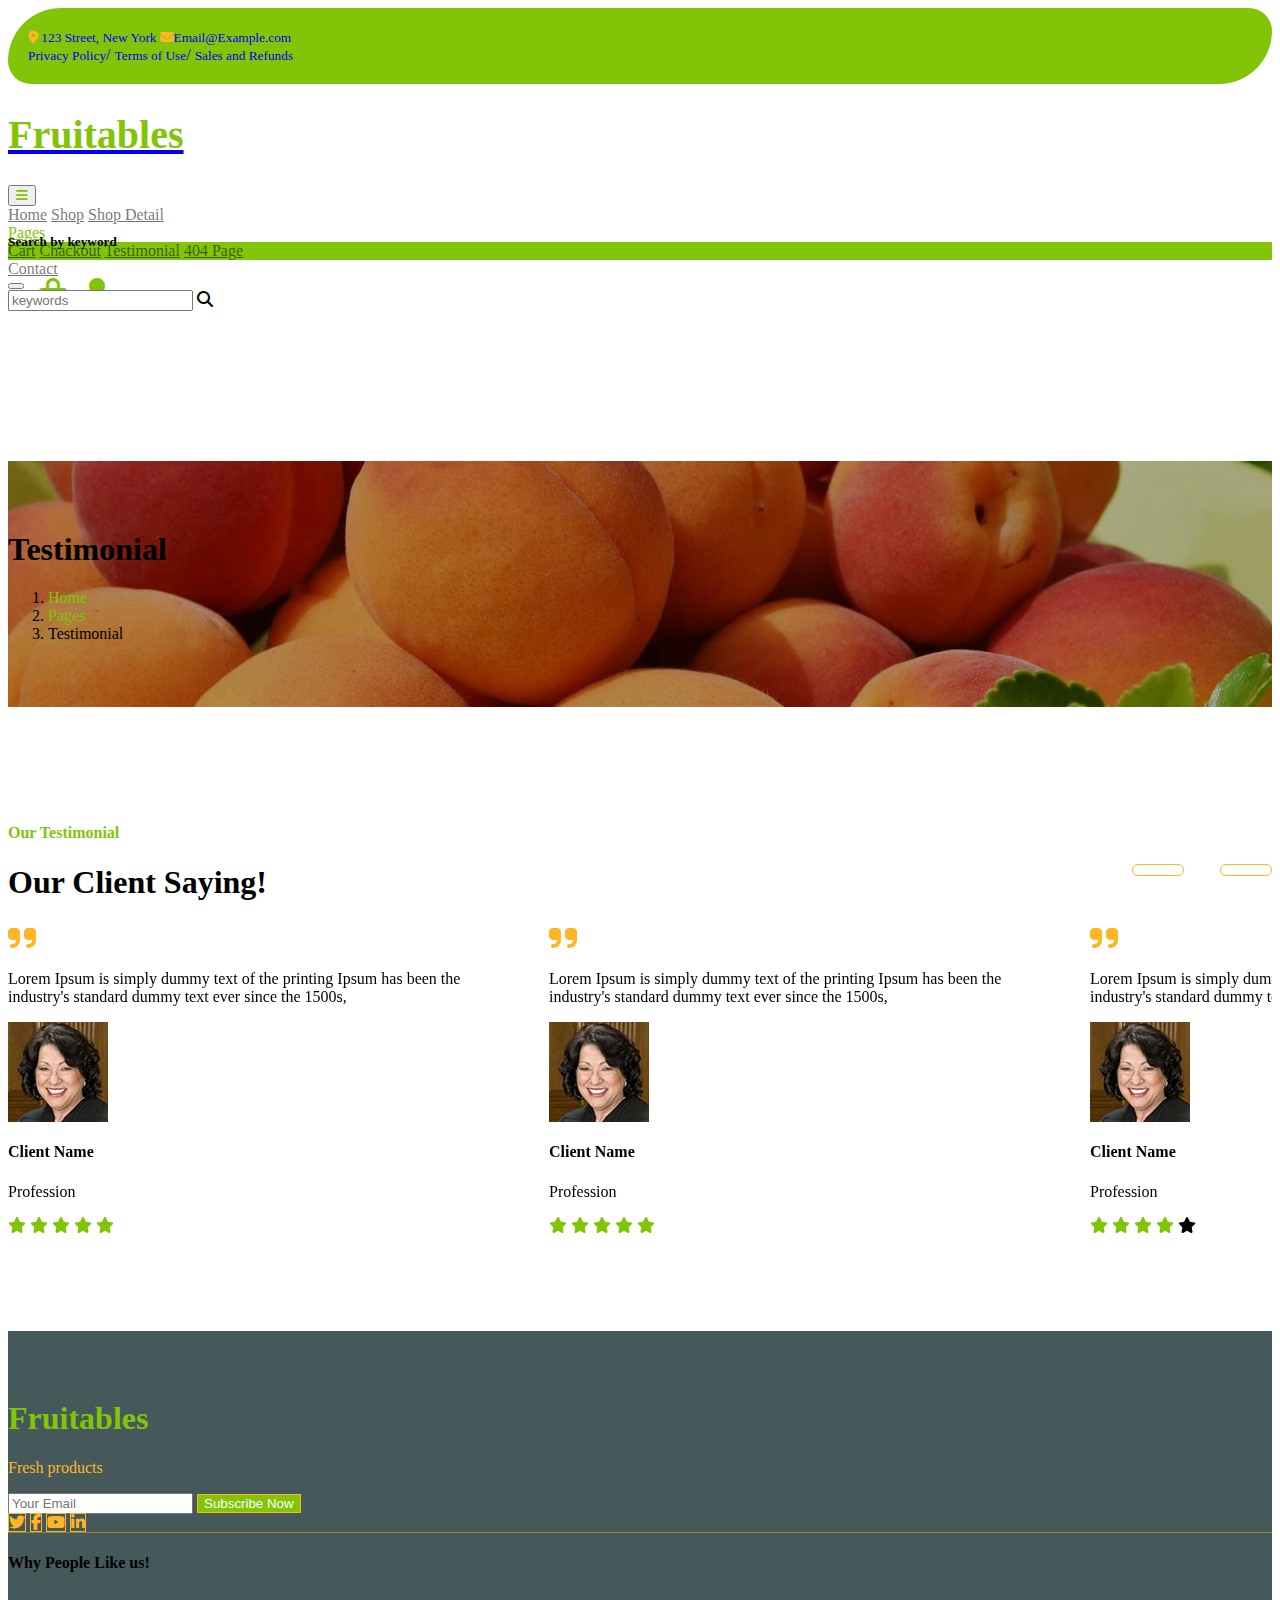
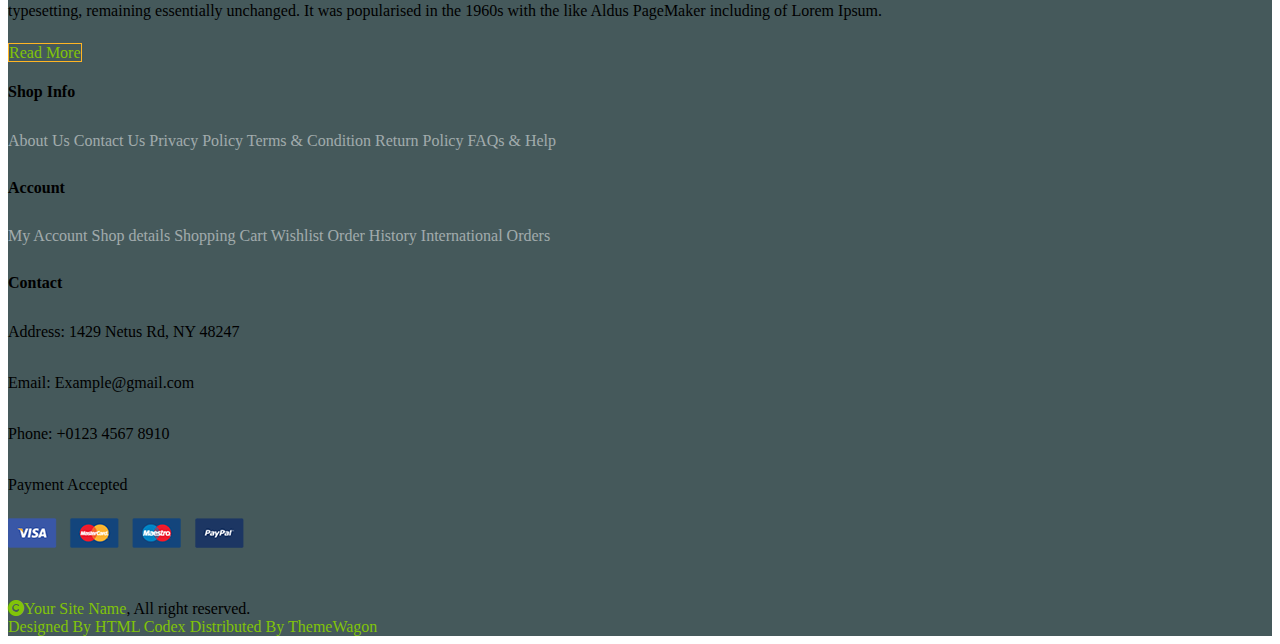
<file: testimonial.html>
<!DOCTYPE html>
<html lang="en">
<head>
    <meta charset="UTF-8">
    <meta name="viewport" content="width=device-width, initial-scale=1.0">
    <title>Home</title>
    <link rel="stylesheet" href="style.css">
    <link rel="stylesheet" href="https://cdn.jsdelivr.net/npm/bootstrap@5.3.2/dist/css/bootstrap.min.css" integrity="sha384-T3c6CoIi6uLrA9TneNEoa7RxnatzjcDSCmG1MXxSR1GAsXEV/Dwwykc2MPK8M2HN" crossorigin="anonymous">
    <link rel="stylesheet" href="https://cdn.jsdelivr.net/npm/bootstrap-icons@1.11.1/font/bootstrap-icons.css" integrity="sha384-4LISF5TTJX/fLmGSxO53rV4miRxdg84mZsxmO8Rx5jGtp/LbrixFETvWa5a6sESd" crossorigin="anonymous">
    <link rel="stylesheet" href="https://cdnjs.cloudflare.com/ajax/libs/font-awesome/6.5.1/css/all.min.css">


    <script src="https://code.jquery.com/jquery-3.7.1.slim.min.js" integrity="sha256-kmHvs0B+OpCW5GVHUNjv9rOmY0IvSIRcf7zGUDTDQM8=" crossorigin="anonymous"></script>

    <link rel="stylesheet" href="https://cdnjs.cloudflare.com/ajax/libs/OwlCarousel2/2.3.4/assets/owl.carousel.min.css">
    <link rel="stylesheet" href="https://cdnjs.cloudflare.com/ajax/libs/OwlCarousel2/2.3.4/assets/owl.theme.default.min.css">

    <script src="https://cdnjs.cloudflare.com/ajax/libs/OwlCarousel2/2.3.4/owl.carousel.min.js"></script>

    <script src="https://cdn.jsdelivr.net/npm/bootstrap@5.3.2/dist/js/bootstrap.bundle.min.js" integrity="sha384-C6RzsynM9kWDrMNeT87bh95OGNyZPhcTNXj1NW7RuBCsyN/o0jlpcV8Qyq46cDfL" crossorigin="anonymous"></script>

</head>
<body>

    <div id="spinner" class="w-100 vh-100 bg-white position-fixed translate-middle top-50 start-50 d-flex align-items-center justify-content-center">
        <div class="spinner-grow text-primary" role="status"></div>
    </div>




    <div class="container-fluid fixed-top" style="top: 0px;">
            <div class="container topbar bg-primary1 d-none d-lg-block">
                <div class="d-flex justify-content-between">
                    <div class="top-info ps-2">
                        <small class="me-3"><i class="fas fa-map-marker-alt me-2 text-11111"></i> <a href="#" class="text-white">123 Street, New York</a></small>
                        <small class="me-3"><i class="fas fa-envelope me-2 text-secondary1"></i><a href="#" class="text-white">Email@Example.com</a></small>
                    </div>
                    <div class="top-link pe-2">
                        <a href="#" class="text-white"><small class="text-white mx-2">Privacy Policy</small>/</a>
                        <a href="#" class="text-white"><small class="text-white mx-2">Terms of Use</small>/</a>
                        <a href="#" class="text-white"><small class="text-white ms-2">Sales and Refunds</small></a>
                    </div>
                </div>
            </div>

            <div class="container px-0">
                <nav class="navbar navbar-light bg-white navbar-expand-xl">
                    <a href="index.html" class="navbar-brand"><h1 class="text-primary1 display-6" style="font-size: 2.5rem;">Fruitables</h1></a>
                    <button class="navbar-toggler py-2 px-3" type="button" data-bs-toggle="collapse" data-bs-target="#navbarCollapse">
                        <span class="fa fa-bars text-primary1"></span>
                    </button>
                    <div class="collapse navbar-collapse bg-white" id="navbarCollapse">
                        <div class="navbar-nav mx-auto" id="navbar">
                            <a href="index.html" class="nav-item nav-link">Home</a>
                            <a href="shop.html" class="nav-item nav-link">Shop</a>
                            <a href="shop-detail.html" class="nav-item nav-link">Shop Detail</a>
                            <div class="nav-item dropdown">
                                <a href="#" class="nav-link active dropdown-toggle" data-bs-toggle="dropdown">Pages</a>
                                <div class="dropdown-menu m-0 bg-secondary rounded-0 custom-dropdown-menu" style="background-color: #81c408;">
                                    <a href="cart.html" class="dropdown-item">Cart</a>
                                    <a href="chackout.html" class="dropdown-item">Chackout</a>
                                    <a href="testimonial.html" class="dropdown-item">Testimonial</a>
                                    <a href="404.html" class="dropdown-item">404 Page</a>
                                </div>
                            </div>
                            <a href="contact.html" class="nav-item nav-link">Contact</a>
                        </div>
                        <div class="d-flex m-3 me-0">
                            <button class="btn-search btn border border-secondary btn-md-square rounded-circle bg-white me-4" data-bs-toggle="modal" data-bs-target="#searchModal" ><i class="fas fa-search text-primary1"></i></button>
                            <a href="#" class="position-relative me-4 my-auto" style="color: #81c408;">
                                <i class="fa fa-shopping-bag fa-2x"></i>
                                <span class="position-absolute bg-secondary1 rounded-circle d-flex align-items-center justify-content-center text-dark px-1" style="top: -5px; left: 15px; height: 20px; min-width: 20px; ">3</span>
                            </a>
                            <a href="#" class="my-auto">
                                <i class="fas fa-user fa-2x"></i>
                            </a>
                        </div>
                    </div>
                </nav>
            </div>
        </div>



        <div class="modal fade" id="searchModal" tabindex="-1" aria-labelledby="exampleModalLabel" aria-hidden="true">
            <div class="modal-dialog modal-fullscreen">
                <div class="modal-content rounded-0">
                    <div class="modal-header">
                        <h5 class="modal-title" id="exampleModalLabel">Search by keyword</h5>
                        <button type="button" class="btn-close" data-bs-dismiss="modal" aria-label="Close"></button>
                    </div>
                    <div class="modal-body d-flex align-items-center">
                        <div class="input-group w-75 mx-auto d-flex">
                            <input type="search" class="form-control p-3" placeholder="keywords" aria-describedby="search-icon-1">
                            <span id="search-icon-1" class="input-group-text p-3"><i class="fa fa-search"></i></span>
                        </div>
                    </div>
                </div>
            </div>
        </div>




        <div class="container-fluid page-header py-5">
            <h1 class="text-center text-white display-6">Testimonial</h1>
            <ol class="breadcrumb justify-content-center mb-0">
                <li class="breadcrumb-item"><a href="#">Home</a></li>
                <li class="breadcrumb-item"><a href="#">Pages</a></li>
                <li class="breadcrumb-item active text-white">Testimonial</li>
            </ol>
        </div>





        <div class="container-fluid testimonial py-5">
            <div class="container py-5">
                <div class="testimonial-header text-center">
                    <h4 class="text-primary1">Our Testimonial</h4>
                    <h1 class="display-5 mb-5 text-dark">Our Client Saying!</h1>
                </div>
                <div class="owl-carousel testimonial-carousel owl-loaded owl-drag">
                    
                    
                    
                <div class="owl-stage-outer"><div class="owl-stage" style="transform: translate3d(-1623px, 0px, 0px); transition: all 2s ease 0s; width: 3787px;"><div class="owl-item cloned" style="width: 516px; margin-right: 25px;"><div class="testimonial-item img-border-radius bg-light rounded p-4">
                        <div class="position-relative">
                            <i class="fa fa-quote-right fa-2x text-secondary position-absolute" style="bottom: 30px; right: 0;"></i>
                            <div class="mb-4 pb-4 border-bottom border-secondary">
                                <p class="mb-0">Lorem Ipsum is simply dummy text of the printing Ipsum has been the industry's standard dummy text ever since the 1500s,
                                </p>
                            </div>
                            <div class="d-flex align-items-center flex-nowrap">
                                <div class="bg-secondary rounded">
                                    <img src="img/testimonial-1.jpg" class="img-fluid rounded" style="width: 100px; height: 100px;" alt="">
                                </div>
                                <div class="ms-4 d-block">
                                    <h4 class="text-dark">Client Name</h4>
                                    <p class="m-0 pb-3">Profession</p>
                                    <div class="d-flex pe-5">
                                        <i class="fas fa-star text-primary"></i>
                                        <i class="fas fa-star text-primary"></i>
                                        <i class="fas fa-star text-primary"></i>
                                        <i class="fas fa-star text-primary"></i>
                                        <i class="fas fa-star text-primary"></i>
                                    </div>
                                </div>
                            </div>
                        </div>
                    </div></div><div class="owl-item cloned" style="width: 516px; margin-right: 25px;"><div class="testimonial-item img-border-radius bg-light rounded p-4">
                        <div class="position-relative">
                            <i class="fa fa-quote-right fa-2x text-secondary position-absolute" style="bottom: 30px; right: 0;"></i>
                            <div class="mb-4 pb-4 border-bottom border-secondary">
                                <p class="mb-0">Lorem Ipsum is simply dummy text of the printing Ipsum has been the industry's standard dummy text ever since the 1500s,
                                </p>
                            </div>
                            <div class="d-flex align-items-center flex-nowrap">
                                <div class="bg-secondary rounded">
                                    <img src="img/testimonial-1.jpg" class="img-fluid rounded" style="width: 100px; height: 100px;" alt="">
                                </div>
                                <div class="ms-4 d-block">
                                    <h4 class="text-dark">Client Name</h4>
                                    <p class="m-0 pb-3">Profession</p>
                                    <div class="d-flex pe-5">
                                        <i class="fas fa-star text-primary"></i>
                                        <i class="fas fa-star text-primary"></i>
                                        <i class="fas fa-star text-primary"></i>
                                        <i class="fas fa-star text-primary"></i>
                                        <i class="fas fa-star text-primary"></i>
                                    </div>
                                </div>
                            </div>
                        </div>
                    </div></div><div class="owl-item" style="width: 516px; margin-right: 25px;"><div class="testimonial-item img-border-radius bg-light rounded p-4">
                        <div class="position-relative">
                            <i class="fa fa-quote-right fa-2x text-secondary position-absolute" style="bottom: 30px; right: 0;"></i>
                            <div class="mb-4 pb-4 border-bottom border-secondary">
                                <p class="mb-0">Lorem Ipsum is simply dummy text of the printing Ipsum has been the industry's standard dummy text ever since the 1500s,
                                </p>
                            </div>
                            <div class="d-flex align-items-center flex-nowrap">
                                <div class="bg-secondary rounded">
                                    <img src="img/testimonial-1.jpg" class="img-fluid rounded" style="width: 100px; height: 100px;" alt="">
                                </div>
                                <div class="ms-4 d-block">
                                    <h4 class="text-dark">Client Name</h4>
                                    <p class="m-0 pb-3">Profession</p>
                                    <div class="d-flex pe-5">
                                        <i class="fas fa-star text-primary"></i>
                                        <i class="fas fa-star text-primary"></i>
                                        <i class="fas fa-star text-primary"></i>
                                        <i class="fas fa-star text-primary"></i>
                                        <i class="fas fa-star"></i>
                                    </div>
                                </div>
                            </div>
                        </div>
                    </div></div><div class="owl-item active" style="width: 516px; margin-right: 25px;"><div class="testimonial-item img-border-radius bg-light rounded p-4">
                        <div class="position-relative">
                            <i class="fa fa-quote-right fa-2x text-secondary position-absolute" style="bottom: 30px; right: 0;"></i>
                            <div class="mb-4 pb-4 border-bottom border-secondary">
                                <p class="mb-0">Lorem Ipsum is simply dummy text of the printing Ipsum has been the industry's standard dummy text ever since the 1500s,
                                </p>
                            </div>
                            <div class="d-flex align-items-center flex-nowrap">
                                <div class="bg-secondary rounded">
                                    <img src="img/testimonial-1.jpg" class="img-fluid rounded" style="width: 100px; height: 100px;" alt="">
                                </div>
                                <div class="ms-4 d-block">
                                    <h4 class="text-dark">Client Name</h4>
                                    <p class="m-0 pb-3">Profession</p>
                                    <div class="d-flex pe-5">
                                        <i class="fas fa-star text-primary"></i>
                                        <i class="fas fa-star text-primary"></i>
                                        <i class="fas fa-star text-primary"></i>
                                        <i class="fas fa-star text-primary"></i>
                                        <i class="fas fa-star text-primary"></i>
                                    </div>
                                </div>
                            </div>
                        </div>
                    </div></div><div class="owl-item" style="width: 516px; margin-right: 25px;"><div class="testimonial-item img-border-radius bg-light rounded p-4">
                        <div class="position-relative">
                            <i class="fa fa-quote-right fa-2x text-secondary position-absolute" style="bottom: 30px; right: 0;"></i>
                            <div class="mb-4 pb-4 border-bottom border-secondary">
                                <p class="mb-0">Lorem Ipsum is simply dummy text of the printing Ipsum has been the industry's standard dummy text ever since the 1500s,
                                </p>
                            </div>
                            <div class="d-flex align-items-center flex-nowrap">
                                <div class="bg-secondary rounded">
                                    <img src="img/testimonial-1.jpg" class="img-fluid rounded" style="width: 100px; height: 100px;" alt="">
                                </div>
                                <div class="ms-4 d-block">
                                    <h4 class="text-dark">Client Name</h4>
                                    <p class="m-0 pb-3">Profession</p>
                                    <div class="d-flex pe-5">
                                        <i class="fas fa-star text-primary"></i>
                                        <i class="fas fa-star text-primary"></i>
                                        <i class="fas fa-star text-primary"></i>
                                        <i class="fas fa-star text-primary"></i>
                                        <i class="fas fa-star text-primary"></i>
                                    </div>
                                </div>
                            </div>
                        </div>
                    </div></div><div class="owl-item cloned" style="width: 516px; margin-right: 25px;"><div class="testimonial-item img-border-radius bg-light rounded p-4">
                        <div class="position-relative">
                            <i class="fa fa-quote-right fa-2x text-secondary position-absolute" style="bottom: 30px; right: 0;"></i>
                            <div class="mb-4 pb-4 border-bottom border-secondary">
                                <p class="mb-0">Lorem Ipsum is simply dummy text of the printing Ipsum has been the industry's standard dummy text ever since the 1500s,
                                </p>
                            </div>
                            <div class="d-flex align-items-center flex-nowrap">
                                <div class="bg-secondary rounded">
                                    <img src="img/testimonial-1.jpg" class="img-fluid rounded" style="width: 100px; height: 100px;" alt="">
                                </div>
                                <div class="ms-4 d-block">
                                    <h4 class="text-dark">Client Name</h4>
                                    <p class="m-0 pb-3">Profession</p>
                                    <div class="d-flex pe-5">
                                        <i class="fas fa-star text-primary"></i>
                                        <i class="fas fa-star text-primary"></i>
                                        <i class="fas fa-star text-primary"></i>
                                        <i class="fas fa-star text-primary"></i>
                                        <i class="fas fa-star"></i>
                                    </div>
                                </div>
                            </div>
                        </div>
                    </div></div><div class="owl-item cloned" style="width: 516px; margin-right: 25px;"><div class="testimonial-item img-border-radius bg-light rounded p-4">
                        <div class="position-relative">
                            <i class="fa fa-quote-right fa-2x text-secondary position-absolute" style="bottom: 30px; right: 0;"></i>
                            <div class="mb-4 pb-4 border-bottom border-secondary">
                                <p class="mb-0">Lorem Ipsum is simply dummy text of the printing Ipsum has been the industry's standard dummy text ever since the 1500s,
                                </p>
                            </div>
                            <div class="d-flex align-items-center flex-nowrap">
                                <div class="bg-secondary rounded">
                                    <img src="img/testimonial-1.jpg" class="img-fluid rounded" style="width: 100px; height: 100px;" alt="">
                                </div>
                                <div class="ms-4 d-block">
                                    <h4 class="text-dark">Client Name</h4>
                                    <p class="m-0 pb-3">Profession</p>
                                    <div class="d-flex pe-5">
                                        <i class="fas fa-star text-primary"></i>
                                        <i class="fas fa-star text-primary"></i>
                                        <i class="fas fa-star text-primary"></i>
                                        <i class="fas fa-star text-primary"></i>
                                        <i class="fas fa-star text-primary"></i>
                                    </div>
                                </div>
                            </div>
                        </div>
                    </div></div></div></div><div class="owl-nav"><div class="owl-prev"><i class="bi bi-arrow-left"></i></div><div class="owl-next"><i class="bi bi-arrow-right"></i></div></div><div class="owl-dots"><div class="owl-dot"><span></span></div><div class="owl-dot active"><span></span></div><div class="owl-dot"><span></span></div></div></div>
            </div>
        </div>




<!-- --------------------------------------------footer------------------------------- -->

        <div class="container-fluid bg-dark text-white-50 footer pt-5 mt-5">
            <div class="container py-5">
                <div class="pb-4 mb-4" style="border-bottom: 1px solid rgba(226, 175, 24, 0.5) ;">
                    <div class="row g-4">
                        <div class="col-lg-3">
                            <a href="#">
                                <h1 class="text-primary mb-0">Fruitables</h1>
                                <p class="text-secondary mb-0" style="color: #ffb524 !important;">Fresh products</p>
                            </a>
                        </div>
                        <div class="col-lg-6">
                            <div class="position-relative mx-auto">
                                <input class="form-control border-0 w-100 py-3 px-4 rounded-pill" type="number" placeholder="Your Email">
                                <button type="submit" class="btn btn-primary border-0 border-secondary py-3 px-4 position-absolute rounded-pill text-white" style="top: 0; right: 0; color: white !important;">Subscribe Now</button>
                            </div>
                        </div>
                        <div class="col-lg-3">
                            <div class="d-flex justify-content-end pt-3">
                                <a class="btn  btn-outline-secondary me-2 btn-md-square rounded-circle" href=""><i class="fab fa-twitter"></i></a>
                                <a class="btn btn-outline-secondary me-2 btn-md-square rounded-circle" href=""><i class="fab fa-facebook-f"></i></a>
                                <a class="btn btn-outline-secondary me-2 btn-md-square rounded-circle" href=""><i class="fab fa-youtube"></i></a>
                                <a class="btn btn-outline-secondary btn-md-square rounded-circle" href=""><i class="fab fa-linkedin-in"></i></a>
                            </div>
                        </div>
                    </div>
                </div>
                <div class="row g-5">
                    <div class="col-lg-3 col-md-6">
                        <div class="footer-item">
                            <h4 class="text-light mb-3">Why People Like us!</h4>
                            <p class="mb-4">typesetting, remaining essentially unchanged. It was 
                                popularised in the 1960s with the like Aldus PageMaker including of Lorem Ipsum.</p>
                            <a href="" class="btn border-secondary py-2 px-4 rounded-pill text-primary">Read More</a>
                        </div>
                    </div>
                    <div class="col-lg-3 col-md-6">
                        <div class="d-flex flex-column text-start footer-item">
                            <h4 class="text-light mb-3">Shop Info</h4>
                            <a class="btn-link" href="">About Us</a>
                            <a class="btn-link" href="">Contact Us</a>
                            <a class="btn-link" href="">Privacy Policy</a>
                            <a class="btn-link" href="">Terms &amp; Condition</a>
                            <a class="btn-link" href="">Return Policy</a>
                            <a class="btn-link" href="">FAQs &amp; Help</a>
                        </div>
                    </div>
                    <div class="col-lg-3 col-md-6">
                        <div class="d-flex flex-column text-start footer-item">
                            <h4 class="text-light mb-3">Account</h4>
                            <a class="btn-link" href="">My Account</a>
                            <a class="btn-link" href="">Shop details</a>
                            <a class="btn-link" href="">Shopping Cart</a>
                            <a class="btn-link" href="">Wishlist</a>
                            <a class="btn-link" href="">Order History</a>
                            <a class="btn-link" href="">International Orders</a>
                        </div>
                    </div>
                    <div class="col-lg-3 col-md-6">
                        <div class="footer-item">
                            <h4 class="text-light mb-3">Contact</h4>
                            <p>Address: 1429 Netus Rd, NY 48247</p>
                            <p>Email: Example@gmail.com</p>
                            <p>Phone: +0123 4567 8910</p>
                            <p>Payment Accepted</p>
                            <img src="img/payment.png" class="img-fluid" alt="">
                        </div>
                    </div>
                </div>
            </div>
        </div>
    
    
        <div class="container-fluid copyright bg-dark py-4">
            <div class="container">
                <div class="row">
                    <div class="col-md-6 text-center text-md-start mb-3 mb-md-0">
                        <span class="text-light"><a href="#"><i class="fas fa-copyright text-light me-2"></i>Your Site Name</a>, All right reserved.</span>
                    </div>
                    <div class="col-md-6 my-auto text-center text-md-end text-white">
                        Designed By <a class="border-bottom" href="index.html">HTML Codex</a> Distributed By <a class="border-bottom" href="index.html">ThemeWagon</a>
                    </div>
                </div>
            </div>
        </div>
        



        <script>
            $(document).ready(function(){
                // Initialize Owl Carousel with the parent element
                var testimonialOwl = $('.testimonial-carousel');
        
                // Configure Owl Carousel settings for testimonial carousel
                testimonialOwl.owlCarousel({
                    items: 2, // Show 4 items per slide
                    loop: true,
                    margin: 10,
                    autoplay: true, // Enable autoplay
                    autoplayTimeout: 2000, // Autoplay interval in milliseconds (3 seconds)
                    responsiveClass: true,
                    responsive:{
                        0:{
                            items: 1, // Show 1 item per slide on mobile
                            nav: true
                        },
                        768:{
                            items: 2, // Show 2 items per slide on tablets
                            nav: false
                        },
                        992:{
                            items: 2, // Show 4 items per slide on laptops
                            nav: true,
                            loop: false
                        }
                    }
                });
        
                // Listen for the testimonial carousel changed event
                testimonialOwl.on('changed.owl.carousel', function(event) {
                    // Check if it's the last slide
                    if (event.page.index === event.page.count - 1) {
                        // Wait for a moment and then jump to the first slide
                        setTimeout(function() {
                            testimonialOwl.trigger('to.owl.carousel', 0);
                        }, 10); // Adjust the delay as needed
                    }
                });
            });
        </script>



</body>
    </html>
</file>
<file: style.css>
.container-fluid.fixed-top{
    transition: 0.5s;
    background: var(--bs-white);
    border: 0;
    nav{
        height: 100px;
    border-bottom: 1px solid rgba(255, 255, 255, .1);
    }
.topbar {
    padding: 20px;
    border-radius: 230px 100px;
}
}
.bg-primary1 {
    background-color: #81c408 !important;
}
.text-primary1 {
    color: #81c408;
    
}
.bg-secondary1{
    background-color: #ffb524 !important;
}
.my-auto{
    color: #81c408;
    
}
.top-info{
    color: #ffb524;
    .me-3{
        a{
            text-decoration: none;
        }
    }
}
.top-link{
    a{
        text-decoration: none;
    }
}
#navbar{
    a{
        color: rgba(0, 0, 0, .55);
    }
    a:hover{
        color: #81c408;
    }
}
#navbar a.active {
    color: #81c408;
}

.dropdown-menu{
    background-color: #ffb524;
}
.custom-dropdown-menu{
    background-color: #ffb524;
}
.navbar .nav-item:hover{
    
    .dropdown-menu{
        display: block;
    background: #f4f6f8 !important;
    border-radius: 10px !important;
    transition: .5s;
    a:hover{
        background-color: #ffb524 !important;
        color: #81c408 !important;
    }
    }
}
.btn-search.btn.border{
    border: 1px solid #ffb524 !important;
}
.btn-search:hover{
    background-color: #ffb524 !important;
    border: 1px solid #ffb524 !important;
}
body > div:nth-child(10) > div > div.row.g-4 > div:nth-child(9) > div > div > a.btn.border.border-secondary.rounded-pill.px-3.text-primary:hover{
    color: white !important;
}
body > div:nth-child(10) > div > div.row.g-4 > div:nth-child(7) > div > div > a.btn.border.border-secondary.rounded-pill.px-3.text-primary:hover{
    color: white !important;
}
body > div:nth-child(10) > div > div.row.g-4 > div:nth-child(8) > div > div > a.btn.border.border-secondary.rounded-pill.px-3.text-primary:hover{
    color: white !important;
}
body > div:nth-child(10) > div > div.row.g-4 > div:nth-child(10) > div > div > a.btn.border.border-secondary.rounded-pill.px-3.text-primary:hover{
    color: white !important;
}

#owl-carousel > div:nth-child(4) > button.owl-next{
    height: 10%;
    width: 7%;
    border: none !important;
    color: white;
}
#owl-carousel > div:nth-child(4) > button.owl-prev > span{
    margin-top: 9px;
    margin-right: 60px;
    display: block;
    width: 918%;
    color: white;
}
body > div.container-fluid.vesitable.py-5 > div > div > div:nth-child(4) > button.owl-next > span{
    margin-top: 4px;
    margin-right: 60px;
    display: block;
    color: white;
    width: 66%;
}
body > div.container-fluid.vesitable.py-5 > div > div > div:nth-child(4) > button.owl-prev{
    margin-top: 10px;
    color: white;
    display: block;
    width: 7%;
}
/* ------------------------------------------------------- */


/* ------------------------------hero section--------------------- */

.hero-header {
    background: linear-gradient(rgba(248, 223, 173, 0.1), rgba(248, 223, 173, 0.1)), url(img/hero-img.jpg);
    background-position: center center;
    background-repeat: no-repeat;
    background-size: cover;
    margin-top: 152px !important;
}

.py-5 {
    padding-top: 3rem !important;
    padding-bottom: 3rem !important;
}
.mb-3.text-secondary {
    color: #ffb524 !important;
}
.mb-5.display-3.text-primary{
color: #81c408 !important;
+div input{
    border: 2px solid #ffb524 !important;
    +button{
        border: 2px solid #ffb524 !important;
    }
    +button:hover{
        background-color: #ffb524 !important;
    }
}
}

/* -------------------------------feautures------------------ */

.featurs .featurs-item .featurs-icon {
    position: relative;
    width: 120px;
    height: 120px;
    align-items: center;
}
.featurs .featurs-item .featurs-icon::after {
    content: "";
    width: 35px;
    height: 35px;
    position: absolute;
    bottom: -10px;
    transform: rotate(45deg);
    background-color: #ffb524 !important;
    box-sizing: border-box;
   
}
.featurs .featurs-item .featurs-icon.btn-square{
    padding: 0;
    display: flex;
    align-items: center;
    justify-content: center;
    font-weight: normal;
}

.featurs-content.text-center{
    h5{
        color: #45595b;
    }
}

/* -----------------------------organic products------------------------- */

.col-lg-4.text-start{
h1{
    color: #45595b;
}
}
.col-lg-8.text-end{
    ul li a{
        text-decoration: none !important;
        color: #45595b !important;
    }
    ul li a.active{
      
            background-color: #ffb524 !important;
        }
}
.p-4.border.border-secondary{
    h4{
        color: #45595b !important;
    }
    p{
        color: #747d88 !important;
    }
    a,i{
        color: #81c408 !important;
    }
    a{
        border: 1px solid #ffb524 !important;
    }
    a:hover{
        background-color: #ffb524;
        color: white !important;
    }
}


.vesitable .owl-nav .owl-prev {
    position: absolute;
    top: -50px;
    right: 0;
    color: var(--bs-primary);
    padding: 5px 25px;
    border: 1px solid var(--bs-secondary);
    border-radius: 20px;
    transition: 0.5s;
}

.vesitable .owl-nav .owl-next {
    position: absolute;
    top: -50px;
    right: 88px;
    color: var(--bs-primary);
    padding: 5px 25px;
    border: 1px solid var(--bs-secondary);
    border-radius: 20px;
    transition: 0.5s;
}

.container-fluid.vesitable.py-5{
 i{
    color: #81c408 !important;
 }
 .owl-stage-outer{
    margin-top: 60px;
}
}


/* ----------------------------------------------------------- */

.px-4.rounded-bottom div{
    position: relative;
    width: 250px;
    height: 130px;
    top: -50%;
    left: 50%;
    transform: translate(-50%, -50%);
    .text-primary{
        color: #81c408 !important;
    }
}
.col-md-6.col-lg-4{
    a.apple{
        img{
            border: 2px solid #ffb524 !important;
        }
        .px-4.rounded-bottom{
background-color: #ffb524 !important;
div{
    background-color: #81c408 !important;
    h3{
        color: #45595b !important;
    }
}
        }
    }
    a{
        text-decoration: none;
    }
}

.col-md-6.col-lg-4{
   
    a.fruit{
        .px-4.rounded-bottom{
background-color: #45595b !important;
div{
    background-color: #f4f6f8 !important;
    h3{
        color: #45595b !important;
    }
}
        }
    }
    a{
        text-decoration: none;
    }
}

.col-md-6.col-lg-4{
    
    a.vegetable{
        .px-4.rounded-bottom{
background-color: #81c408 !important;
div{
    background-color: #ffb524 !important;
    h3{
        color: #45595b !important;
    }
}
        }
    }
    a{
        text-decoration: none;
    }
}



/* ------------------------------------------------------------------------- */
.container-fluid.banner.bg-secondary.my-5{
    background-color: #ffb524 !important;
    .py-4{
        h1{
    font-weight: 800;
    line-height: 1.2;
        }
        p,a{
            color: #45595b !important;
        }
    }
    .col-lg-6{
        color: #45595b !important;
    }
}

/* --------------------------------------------------- */

.text-center.mx-auto.mb-5{
    h1{
        font-size: 3.5rem;
        font-weight: 800;
    line-height: 1.2;
    color: #45595b
    }
    p{
        font-size: 1rem;
    font-weight: 400;
    line-height: 1.5;
    color: #747d88;
    }
}

/* --------------------------------------------------- */
.row.align-items-center{
    .col-6{
        a{
            font-weight: 600;
    line-height: 1.2;
    color: #45595b;
    text-decoration: none;
        }
        a:hover{
            color: #81c408 !important;
        }
        .d-flex.my-3{
.fas.fa-star.text-primary{
    color: #81c408 !important;
    
}
.fas.fa-star{
    color: #45595b;
}
        }
    }
}
.d-flex.my-3+h4+a{
    color: #81c408 !important;
    border: 1px solid #ffb524 !important;
    
    i{
        color: #81c408 !important;
    }
}
.d-flex.my-3+h4+a:hover{
    background-color: #ffb524;
    color: white !important;
}
.col-md-6.col-lg-6.col-xl-3{
    .py-4{
        a{
            text-decoration: none;
            color: #45595b;
            +div{
                .fas.fa-star.text-primary{
                    color: #81c408 !important;
                }
            }
        }
        a:hover{
            color: #ffb524 !important;
        }
    }
}

/* ------------------------------------------------------ */
.counter.bg-white.rounded.p-5{
    i{
        font-size: 60px;
    margin-bottom: 25px;
    color: #ffb524 !important;
    font-weight: 900;
    }
    h4{
        color: #81c408 !important;
    letter-spacing: 1px;
    text-transform: uppercase;
    font-size: 1.5rem;
    }
    h1{
        font-weight: 600;
    line-height: 1.2;
    color: #45595b !important;
    }
}
.bg-light.p-5.rounded{
    margin: auto;
}


/* -------------------------------footer------------------------- */

.container-fluid.bg-dark.text-white-50.footer.pt-5.mt-5{
    background-color: #45595b !important;
    div div div div a{
        
        text-decoration: none;
       .text-primary.mb-0{
        color: #81c408 !important;
       }
       
    }
}
.btn.btn-primary{
    background-color: #81c408 !important;
}
.btn.btn-primary:hover{
    background-color: #ffb524 !important;
}
.btn.btn-outline-secondary{
    color: #ffb524 !important;
    border: 1px solid #ffb524 !important;
}
.btn.btn-outline-secondary:hover{
    background-color: #ffb524 !important;
    color: black !important;
}
.footer-item p{
    line-height: 35px;
}
.d-flex.flex-column.text-start.footer-item{
a{
    color: rgba(255, 255, 255, .5) !important;
    line-height: 35px;
}
}
.btn.border-secondary{
    border: 1px solid #ffb524 !important;
    color: #81c408 !important;
}
.btn.border-secondary:hover{
    background-color: #ffb524;
    color: white !important;
}
.container-fluid.copyright.bg-dark.py-4{
    background-color: #45595b !important;
    
        a{
            text-decoration: none;
            color: #81c408 !important;
        }
    
}
/* ------------------------------shop page-------------------------- */
.page-header {
    position: relative;
    background: linear-gradient(rgba(0, 0, 0, 0.3), rgba(0, 0, 0, 0.3)), url(img/cart-page-header-img.jpg);
    background-position: center center;
    background-repeat: no-repeat;
    background-size: cover;
    margin-top: 150px !important;

    h1+ol li a{
        text-decoration: none;
        color: #81c408 !important;
    }
    
}

body > div.container-fluid.fruite.py-5 > div > div > div > div:nth-child(2) > div.col-lg-3 > div > div:nth-child(1) > div > ul li a{
    text-decoration: none;
    color: #81c408 !important;
}

body > div.container-fluid.fruite.py-5 > div > div > div > div:nth-child(2) > div.col-lg-3 > div > div:nth-child(1) > div > ul li div{
    line-height: 40px;
}

.d-flex.align-items-center.justify-content-start div .d-flex.mb-2 .fa.fa-star.text-secondary{
color: #ffb524 !important;
}

#spinner {
    opacity: 0;
    visibility: hidden;
    transition: opacity .8s ease-out, visibility 0s linear .5s;
    z-index: 99999;
}

.pagination a {
    color: var(--bs-dark);
    padding: 10px 16px;
    text-decoration: none;
    transition: 0.5s;
    border: 1px solid #ffb524 !important;
    margin: 0 4px;
}
.pagination a.active {
    background-color: #81c408 !important;
    color: var(--bs-light);
    border: 1px solid var(--bs-secondary);
}



/* --------------------------shop detail----------------------- */

body > div.container-fluid.py-5.mt-5 > div > div.row.g-4.mb-5 > div.col-lg-4.col-xl-3 > div > div:nth-child(1) > div:nth-child(2) ul li div a{
    text-decoration: none;
    color: #81c408 !important;
}

body > div.container-fluid.py-5.mt-5 > div > div.row.g-4.mb-5 > div.col-lg-4.col-xl-3 > div > div:nth-child(1) > div:nth-child(2) ul li div{
    line-height: 40px;
}

body > div.container-fluid.py-5.mt-5 > div > div.row.g-4.mb-5 > div.col-lg-8.col-xl-9 > div > div:nth-child(2) > div.d-flex.mb-4 .fa.fa-star.text-secondary{
    color: #ffb524 !important;
}
.nav.nav-tabs .nav-link.active {
    border-bottom: 2px solid var(--bs-secondary) !important;
}
.vesitable{
    width: 100%;
}
.vesitable i{
    color: #81c408 !important;
}
#nav-mission{
    .fa.fa-star.text-secondary{
        color: #81c408 !important;
    }
}
/* ------------------------------------------contact-------------------------------- */

body > div.container-fluid.contact.py-5 > div > div > div > div.col-12 > div{
    max-width: 676px !important;
    h1{
        color: #81c408 !important;
    }
    p{
        color: #747d88 !important;
        a{
            text-decoration: none;
            color: #81c408 !important;
        }
    }
}

body > div.container-fluid.contact.py-5 > div > div > div > div.col-lg-5{
    i{
        color: #81c408 !important;
    }
    p{
        color: #747d88 !important
    }
    h4{
        color: #45595b !important;
    }
}
.w-100.btn.form-control.border-secondary.py-3.bg-white.text-primary1:hover{
    background-color: #ffb524 !important;
    color: white !important;
} 

/* -------------------------cart----------------------------- */

body > div:nth-child(5) > div > div.table-responsive > table{
   
        color: #45595b !important;
    }


    /* -------------------checkout--------------------- */

    body > div:nth-child(5) > div > form > div > div.col-md-12.col-lg-6.col-xl-5 input{
        background-color: #81c408 !important;
    }



    /* ---------------------------tastemonial--------------------------------- */

    .testimonial .owl-nav .owl-next,.swiper-button-next {
        position: absolute;
        top: -58px;
        right: 88px;
        color: #81c408 !important;
        padding: 5px 25px;
        border: 1px solid #ffb524 !important;
        border-radius: 20px;
        transition: 0.5s;
        font-family: bootstrap-icons !important;
    }
    

    .testimonial .owl-nav .owl-prev {
        position: absolute;
        top: -58px;
        right: 0;
        color: #81c408 !important;
        padding: 5px 25px;
        border: 1px solid #ffb524 !important;
        border-radius: 20px;
        transition: 0.5s;
    }

    .d-flex.align-items-center.flex-nowrap{
        .ms-4.d-block{
            .fas.fa-star.text-primary{
                color: #81c408 !important;
            }
        }
    }
    .fa.fa-quote-right.fa-2x.text-secondary.position-absolute{
        color: #ffb524 !important;
    }
</file>
